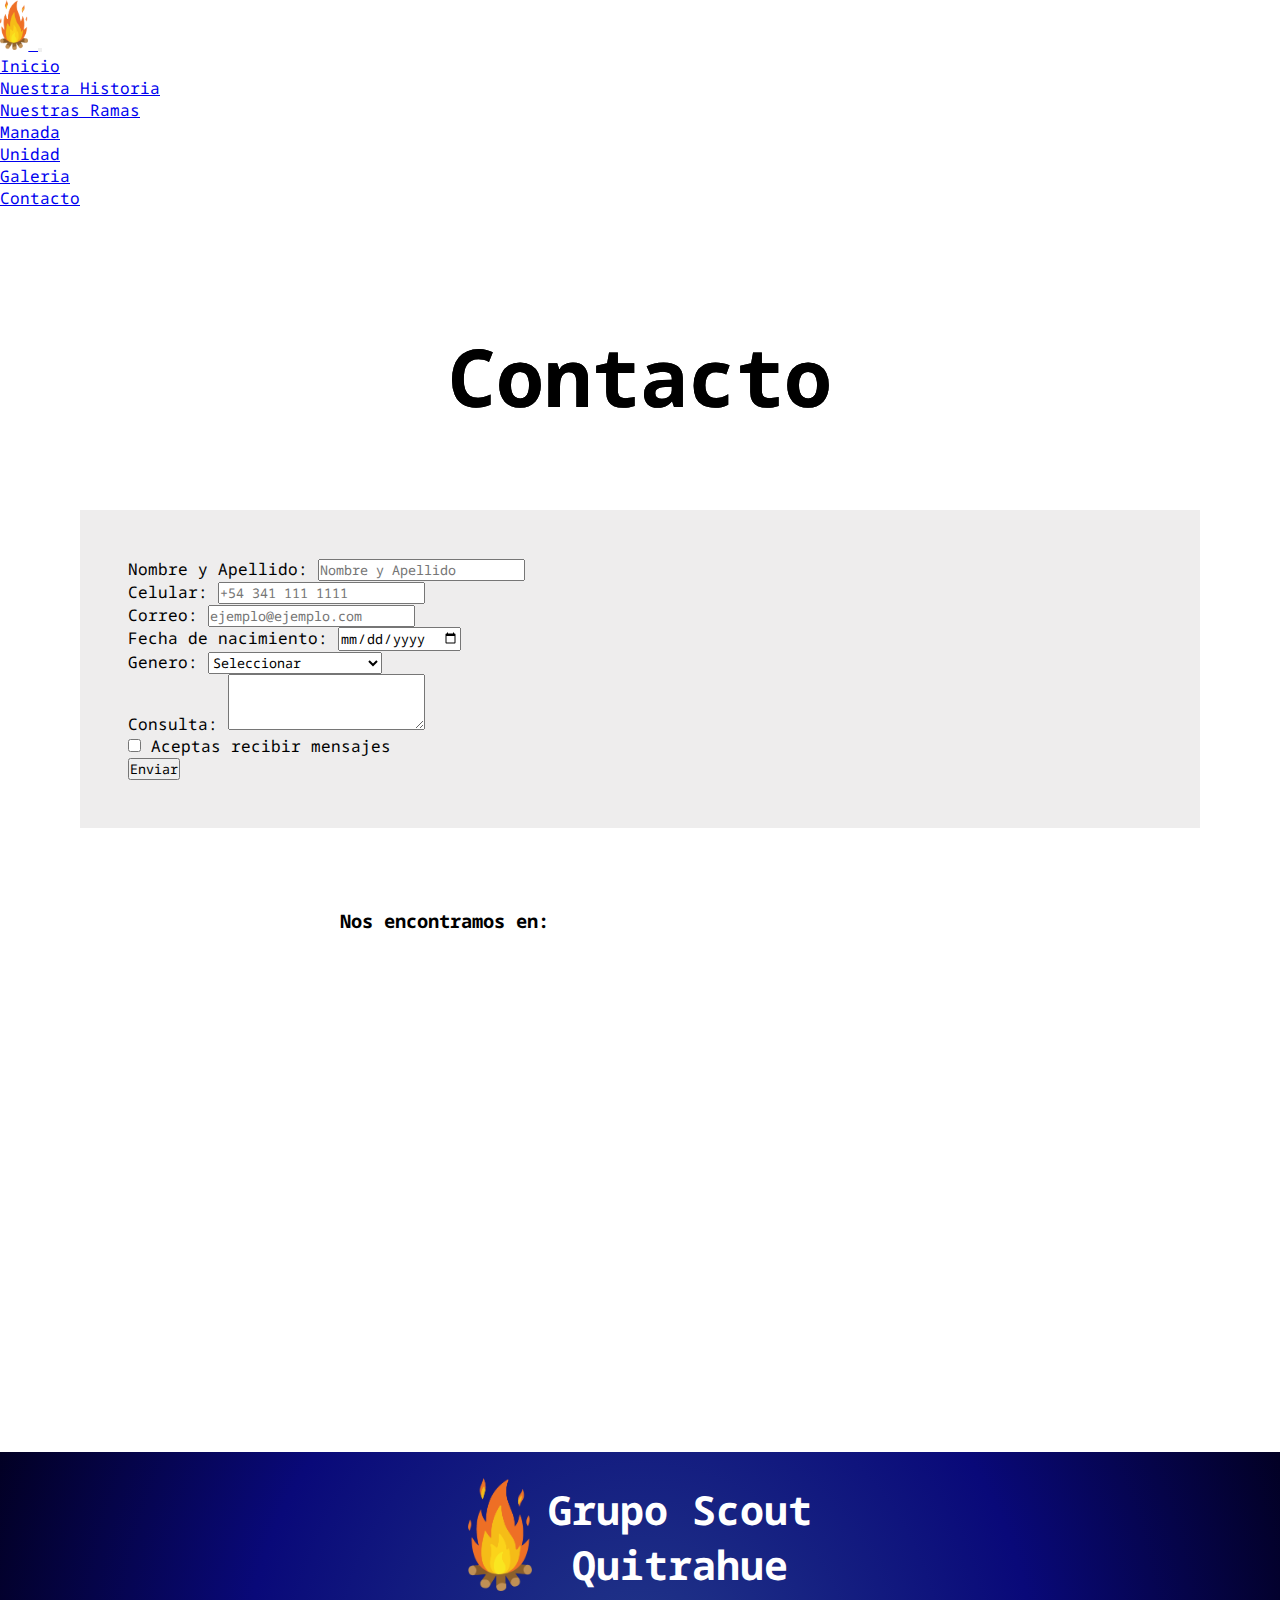
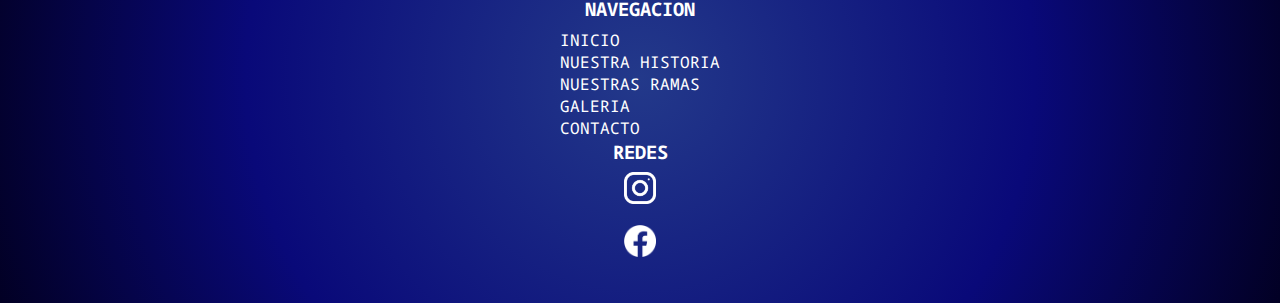
<file: contacto.html>
<!DOCTYPE html>
<html lang="en">

<head>
    <meta charset="UTF-8">
    <meta http-equiv="X-UA-Compatible" content="IE=edge">
    <meta name="viewport" content="width=device-width, initial-scale=1.0">
    <title>Grupo Scout Quitrahue - Contacto - Rosario, Argentina</title>
    <link rel="stylesheet" href="css/css.css">
    <link rel="icon" href="image/logo.svg" type="image/x-icon" />
    <link href="https://unpkg.com/aos@2.3.1/dist/aos.css" rel="stylesheet">
    <!-- Bootstrap CSS -->
    <link href="https://cdn.jsdelivr.net/npm/bootstrap@5.0.0-beta3/dist/css/bootstrap.min.css" rel="stylesheet"
        integrity="sha384-eOJMYsd53ii+scO/bJGFsiCZc+5NDVN2yr8+0RDqr0Ql0h+rP48ckxlpbzKgwra6" crossorigin="anonymous">
    <meta name="description" content="Sitio web oficial del Grupo Scout Quitrahue (Rosario). Distrito 2 Zona 19. Scouts de Argentina AC.
        Contactate para poder empezar el proximo día de actividad
        ">
    <meta name="tittle" content="Grupo Scout Quitrahue - Contacto - Rosario, Argentina">
    <meta name="author" content="Santiago Conforti">
    <meta name="ROBOTS" content="contacto, FOLLOW">
    <meta name="language" content="Spanish">
    <meta hrrp-equiv="Content-Lenguage" content="Es">
    <meta name="distribution" content="Global">
    <meta name="country" content="Argentina">
    <meta name="doc-type" content="Web Page">
    <meta name="keywords"
        content="SCOUT, SCOUTS, BOY SCOUT, aire libre, SCOUTS EN ROSARIO, scouting, scout santa fe, Quitrahue, contacto, Manada, grupo scout, donde hay scouts, manada scout, scouts">

</head>

<body>
    <header>
        <nav>
            <nav class="navbar navbar-expand-lg navbar-light bg-light  fixed-top shadow  ">
                <div class="container-fluid">
                    <a class="navbar-brand mx-2" href="index.html">
                        <img src="image/logo.svg " height="50" alt="Logo Grupo Scout Quitrahue">
                    </a>
                    <button class="navbar-toggler" type="button" data-bs-toggle="collapse"
                        data-bs-target="#navbarTogglerDemo02" aria-controls="navbarTogglerDemo02" aria-expanded="false"
                        aria-label="Toggle navigation">
                        <span class="navbar-toggler-icon"></span>
                    </button>
                    <div class="collapse navbar-collapse " id="navbarTogglerDemo02">
                        <ul class="navbar-nav ms-auto">
                            <li class="nav-item">
                                <a class="nav-link " aria-current="page" href="index.html">Inicio</a>
                            </li>
                            <li class="nav-item">
                                <a class="nav-link" href="nuestra-historia.html">Nuestra Historia</a>
                            </li>
                            <li class="nav-item dropdown">
                                <a class="nav-link dropdown-toggle" id="navbarDropdown" role="button"
                                    data-bs-toggle="dropdown" aria-expanded="false" href="nuestras-ramas.html">Nuestras
                                    Ramas</a>
                                <ul class="dropdown-menu mt-2" aria-labelledby="navbarDropdown">
                                    <li><a class="dropdown-item" href="nuestras-ramas.html#manada">Manada</a></li>
                                    <li><a class="dropdown-item" href="nuestras-ramas.html#unidad">Unidad</a></li>
                                </ul>
                            </li>
                            <li class="nav-item">
                                <a class="nav-link " href="galeria.html">Galeria</a>
                            </li>
                            <li class="nav-item">
                                <a class="nav-link active" href="contacto.html">Contacto</a></li>
                            </li>
                        </ul>
                    </div>
                </div>
            </nav>
        </nav>
    </header>
    <section>
        <h1 class="titulo--co">Contacto</h1>
    </section>
    <form class="form ">
        <div class="row">
            <div class="mb-3 col-md-6">
                <label for="exampleInputNya" class="form-label">Nombre y Apellido:</label>
                <input type="text" class="form-control" placeholder="Nombre y Apellido" id="exampleInputNya">
            </div>
            <div class="mb-3 col-md-6">
                <label for="exampleInputCelular1" class="form-label">Celular:</label>
                <input type="tel" class="form-control" placeholder="+54 341 111 1111" id="exampleInputCelular1">
            </div>
        </div>
        <div class="mb-3">
            <label for="exampleInputEmail1" class="form-label">Correo:</label>
            <input type="email" class="form-control" placeholder="ejemplo@ejemplo.com" id="exampleInputEmail1"
                aria-describedby="emailHelp">
        </div>
        <div class="row">
            <div class="mb-3 col-md-6">
                <label for="exampleInputFdn" class="form-label">Fecha de nacimiento:</label>
                <input type="date" class="form-control" id="exampleInputFdn">
            </div>
            <div class="mb-3 col-md-6">
                <label for="exampleInputGenero" class="form-label">Genero:</label>
                <select class="form-select" aria-label="Default select example">
                    <option selected>Seleccionar</option>
                    <option value="1">Hombre</option>
                    <option value="2">Mujer</option>
                    <option value="3">Prefiero no decirlo</option>
                </select>
            </div>
            <div class="mb-3">
                <label for="exampleFormControlTextarea1" class="form-label">Consulta:</label>
                <textarea class="form-control" id="exampleFormControlTextarea1" rows="3"></textarea>
            </div>
            <div class="mb-3 form-check">
                <input type="checkbox" class="form-check-input" id="exampleCheck1">
                <label class="form-check-label" for="exampleCheck1">Aceptas recibir mensajes</label>
            </div>
            <button type="submit" class="btn btn-primary">Enviar</button>
        </div>
    </form>

    <section class="mapa">
        <div>
            <h3 class="mb-3">Nos encontramos en:</h3>

            <iframe class="mapa__iframe"
                src="https://www.google.com/maps/embed?pb=!1m18!1m12!1m3!1d1534.9673707346597!2d-60.64871905052911!3d-32.95661557177665!2m3!1f0!2f0!3f0!3m2!1i1024!2i768!4f13.1!3m3!1m2!1s0x95b7ab0df3177075%3A0x7f0b203b3dc1ba25!2sParroquia%20Nuestra%20Se%C3%B1ora%20del%20Carmen!5e0!3m2!1ses-419!2sar!4v1633739096732!5m2!1ses-419!2sar"
                style="border:0;" allowfullscreen="" loading="lazy"></iframe>
        </div>
    </section>
    <!--Footer con Boots-->
    <footer class="footer">
        <div class="row">
            <div class="footer__gsq col-md-5 col-sm-5 col-xs-12">

                <a href="index.html"><img class="footer__gsq__img" src="image/logo.svg" alt="Logo Grupo Scout Quitrahue"></a>
                <h2 class="footer__gsq__nombre">Grupo Scout <br> Quitrahue</h2>

            </div>
            <div class="footer__nav col-md-4 col-sm-4 col-xs-12">
                <h3 class="footer__titulo">Navegacion</h3>
                <ul class="footer__nav__ul">
                    <li><a href="index.html"> Inicio</a></li>
                    <li><a href="nuestra-historia.html">Nuestra Historia</a></li>
                    <li><a href="nuestras-ramas.html">Nuestras Ramas</a> </li>
                    <li><a href="galeria.html">Galeria </a></li>
                    <li><a href="contacto.html">Contacto</a></li>
                </ul>
            </div>
            <div class="footer__redes col-md-3 col-sm-3 col-xs-12">
                <h3 class="footer__titulo">Redes</h3>
                <a href="https://www.instagram.com/"><img class="footer__redes__logos" src="image/icon-IG.png"
                        alt="icono de instagram"></a>
                <a href="https://es-la.facebook.com/"><img class="footer__redes__logos" src="image/icono-fb.png"
                        alt="icono de facebook"></a>
            </div>
        </div>

    </footer>
    <!--Script-->
    <script src="https://unpkg.com/aos@2.3.1/dist/aos.js"></script>
    <script>
        AOS.init();
    </script>
    <!-- Bootstrap Bundle with Popper -->
    <script src="https://cdn.jsdelivr.net/npm/bootstrap@5.0.0-beta3/dist/js/bootstrap.bundle.min.js"
        integrity="sha384-JEW9xMcG8R+pH31jmWH6WWP0WintQrMb4s7ZOdauHnUtxwoG2vI5DkLtS3qm9Ekf" crossorigin="anonymous">
    </script>
</body>


</html>
</file>
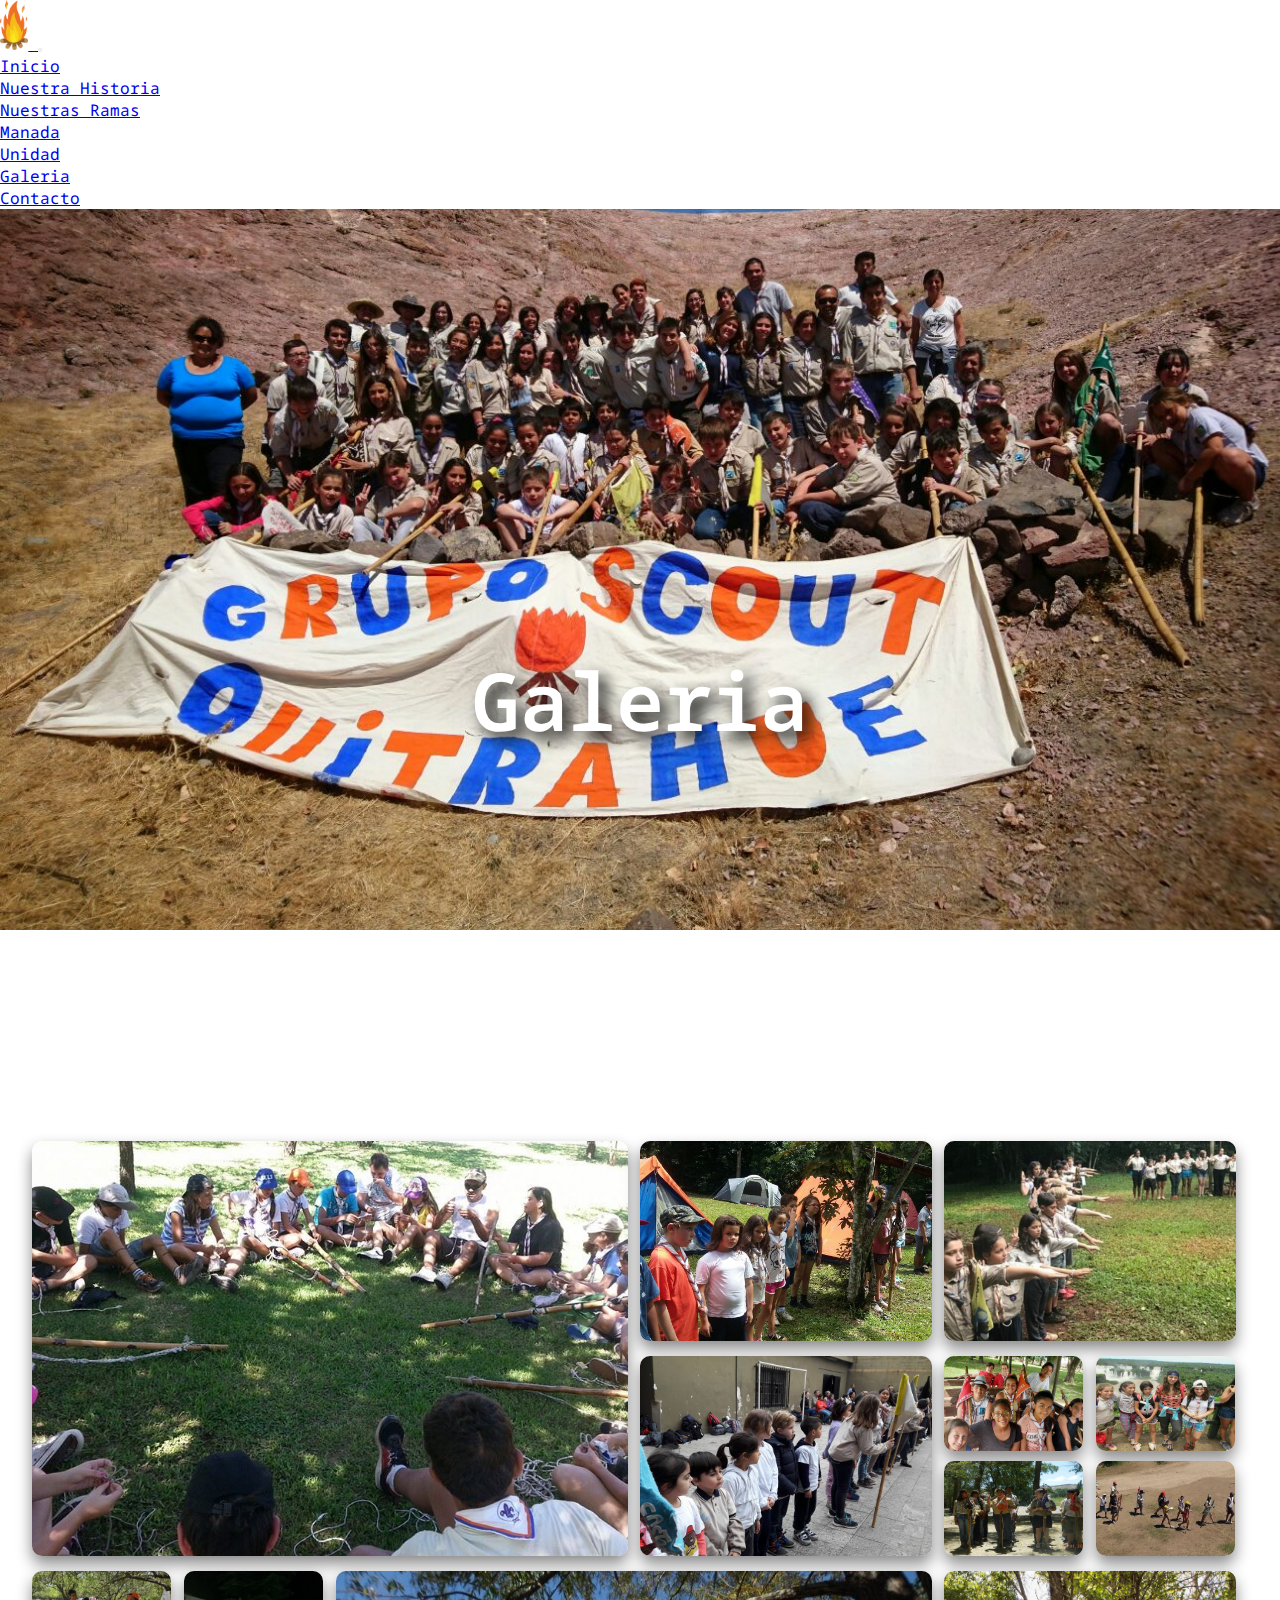
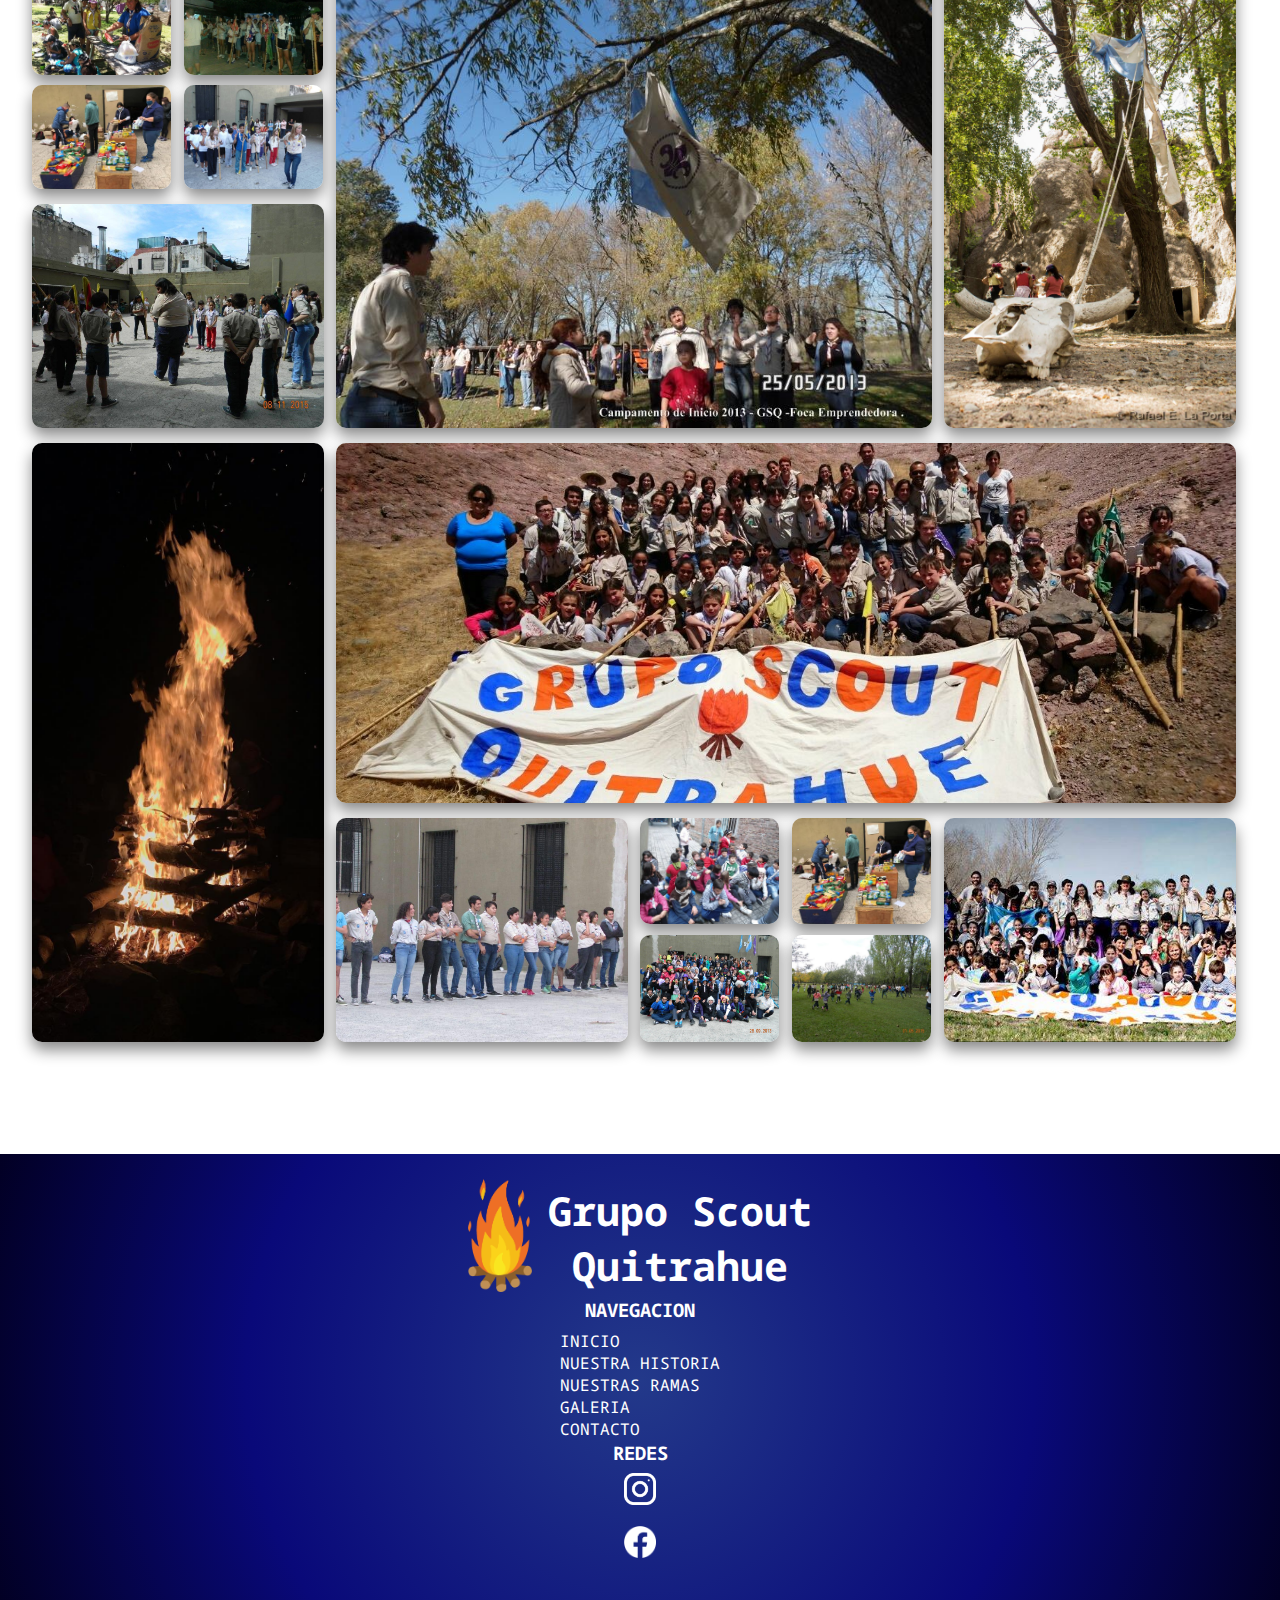
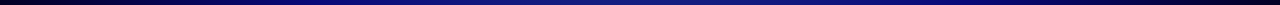
<file: galeria.html>
<!DOCTYPE html>
<html lang="en">

<head>
    <meta charset="UTF-8">
    <meta http-equiv="X-UA-Compatible" content="IE=edge">
    <meta name="viewport" content="width=device-width, initial-scale=1.0">
    <title>Grupo Scout Quitrahue - Galeria - Rosario, Argentina</title>
    <link rel="stylesheet" href="css/css.css">
    <meta name="tittle" content="Grupo Scout Quitrahue - Nuestra Historia - Rosario, Argentina">
    <meta name="author" content="Santiago Conforti">
    <meta name="ROBOTS" content="galeria, FOLLOW">
    <meta name="language" content="Spanish">
    <meta hrrp-equiv="Content-Lenguage" content="Es">
    <meta name="distribution" content="Global">
    <meta name="country" content="Argentina">
    <meta name="doc-type" content="Web Page">
    <link rel="icon" href="image/logo.svg" type="image/x-icon" />
    <link href="https://unpkg.com/aos@2.3.1/dist/aos.css" rel="stylesheet">
    <!-- Bootstrap CSS -->
    <link href="https://cdn.jsdelivr.net/npm/bootstrap@5.0.0-beta3/dist/css/bootstrap.min.css" rel="stylesheet"
        integrity="sha384-eOJMYsd53ii+scO/bJGFsiCZc+5NDVN2yr8+0RDqr0Ql0h+rP48ckxlpbzKgwra6" crossorigin="anonymous">
    <meta name="description" content="Sitio web oficial del Grupo Scout Quitrahue (Rosario). Distrito 2 Zona 19. Scouts de Argentina AC. Galeria de Fotos
        ">
    <meta name="keywords"
        content="SCOUT, SCOUTS, BOY SCOUT, aire libre, Fotos, campamentos, SCOUTS EN ROSARIO, scouting, scout santa fe, Quitrahue, Impessa, promesa, lobatos, Baden Powell, Manada, grupo scout, manada scout, scouts, lobeznas, ley de la manada">

</head>

<body>
    <header>
        <nav>
            <nav class="navbar navbar-expand-lg navbar-light bg-light  fixed-top shadow  ">
                <div class="container-fluid">
                    <a class="navbar-brand mx-2" href="index.html">
                        <img src="image/logo.svg " height="50" alt="Logo Grupo Scout Quitrahue">
                    </a>
                    <button class="navbar-toggler" type="button" data-bs-toggle="collapse"
                        data-bs-target="#navbarTogglerDemo02" aria-controls="navbarTogglerDemo02" aria-expanded="false"
                        aria-label="Toggle navigation">
                        <span class="navbar-toggler-icon"></span>
                    </button>
                    <div class="collapse navbar-collapse " id="navbarTogglerDemo02">
                        <ul class="navbar-nav ms-auto">
                            <li class="nav-item">
                                <a class="nav-link " aria-current="page" href="index.html">Inicio</a>
                            </li>
                            <li class="nav-item">
                                <a class="nav-link" href="nuestra-historia.html">Nuestra Historia</a>
                            </li>
                            <li class="nav-item dropdown">
                                <a class="nav-link dropdown-toggle" id="navbarDropdown" role="button"
                                    data-bs-toggle="dropdown" aria-expanded="false" href="nuestras-ramas.html">Nuestras
                                    Ramas</a>
                                <ul class="dropdown-menu mt-2" aria-labelledby="navbarDropdown">
                                    <li><a class="dropdown-item" href="nuestras-ramas.html#manada">Manada</a></li>
                                    <li><a class="dropdown-item" href="nuestras-ramas.html#unidad">Unidad</a></li>
                                </ul>
                            </li>
                            <li class="nav-item">
                                <a class="nav-link active" href="galeria.html">Galeria</a>
                            </li>
                            <li class="nav-item">
                                <a class="nav-link " href="contacto.html">Contacto</a></li>
                            </li>
                        </ul>
                    </div>
                </div>
            </nav>
        </nav>
    </header>
    <section class="titulo titulo--ga">
        <h1 class="titulo__text" data-aos="fade-up" data-aos-duration="2000">galeria</h1>

    </section>
    <section class="section__ga">
        <!-- Galeria de imagenes de diferentes tamaños estilo al wireframes-->

        <div class="container__ga">
            <div class="img--1"> <img src="image/nr-u-5.jpg" alt="Fotos Unidad realizando nudos"> </div>
            <div class="img--2"><img src="image/nr-m-3.jpg" alt="Fotos manada 3"> </div>
            <div class="img--3"> <img src="image/nr-m-2.jpg" alt="Fotos manada 2"> </div>
            <div class="img--4"> <img src="image/nr-m-1.jpg" alt="Fotos manada 1"> </div>
            <div class="img--5">
                <div class="img--5--1"><img src="image/nr-u-1.jpg" alt="Fotos Unidad 1"></div>
                <div class="img--5--2"><img src="image/nr-u-4.jpg" alt="Fotos Unidad 2"></div>
                <div class="img--5--3"><img src="image/nr-u-3.jpg" alt="Fotos Unidad 3"></div>
                <div class="img--5--4"><img src="image/nr-u-6.jpg" alt="Fotos Unidad 6"></div>
            </div>
            <div class="img--6">
                <div class="img--6--1"><img src="image/g-4.jpg" alt="Fotos Campamento San Luis"></div>
                <div class="img--6--2"><img src="image/g-5.jpg" alt="Fotos Campamento San Luis"></div>
                <div class="img--6--3"><img src="image/g-6.jpg" alt="Fotos Servicio"></div>
                <div class="img--6--4"><img src="image/g-12.jpg" alt="Fotos manada 2013"></div>
            </div>
            <div class="img--7"><img src="image/nh-2.jpg" alt="Primer campamento 2013"></div>
            <div class="img--8"><img src="image/g-13.jpg" alt="Fotos Campamento de verano Neuquen"></div>
            <div class="img--9"><img src="image/nh-4.jpg" alt="Promesas lobatos"></div>
            <div class="img--10"> <img src="image/g-2.jpg" alt="Fogon"></div>

            <div class="img--11"><img src="image/g-3.jpg" alt="Foto grupal campamento 2018"></div>
            <div class="img--12"><img src="image/g-7.jpg" alt="Foto rovers 2019"></div>
            <div class="img--13">
                <div class="img--6--1"><img src="image/g-10.jpg" alt="Foto manada 2013"></div>
                <div class="img--6--2"><img src="image/g-6.jpg" alt="Fotos Servicio"></div>
                <div class="img--6--3"><img src="image/g-14.jpg" alt="Foto grupal 2013"></div>
                <div class="img--6--4"><img src="image/g-9.jpg" alt="Fotos Unidad 4"></div>
            </div>
            <div class="img--14"><img src="image/g-8.jpg" alt="Foto grupal 2015"></div>
        </div>
    </section>
    <!--Footer con Boots-->
    <footer class="footer">
        <div class="row">
            <div class="footer__gsq col-md-5 col-sm-5 col-xs-12">

                <a href="index.html"><img class="footer__gsq__img" src="image/logo.svg" alt="Logo Grupo Scout Quitrahue"></a>
                <h2 class="footer__gsq__nombre">Grupo Scout <br> Quitrahue</h2>

            </div>
            <div class="footer__nav col-md-4 col-sm-4 col-xs-12">
                <h3 class="footer__titulo">Navegacion</h3>
                <ul class="footer__nav__ul">
                    <li><a href="index.html"> Inicio</a></li>
                    <li><a href="nuestra-historia.html">Nuestra Historia</a></li>
                    <li><a href="nuestras-ramas.html">Nuestras Ramas</a> </li>
                    <li><a href="galeria.html">Galeria </a></li>
                    <li><a href="contacto.html">Contacto</a></li>
                </ul>
            </div>
            <div class="footer__redes col-md-3 col-sm-3 col-xs-12">
                <h3 class="footer__titulo">Redes</h3>
                <a href="https://www.instagram.com/"><img class="footer__redes__logos" src="image/icon-IG.png"
                        alt="icono de instagram"></a>
                <a href="https://es-la.facebook.com/"><img class="footer__redes__logos" src="image/icono-fb.png"
                        alt="icono de facebook"></a>
            </div>
        </div>

    </footer>
    <!--Script-->
    <script src="https://unpkg.com/aos@2.3.1/dist/aos.js"></script>
    <script>
        AOS.init();
    </script>
    <!-- Bootstrap Bundle with Popper -->
    <script src="https://cdn.jsdelivr.net/npm/bootstrap@5.0.0-beta3/dist/js/bootstrap.bundle.min.js"
        integrity="sha384-JEW9xMcG8R+pH31jmWH6WWP0WintQrMb4s7ZOdauHnUtxwoG2vI5DkLtS3qm9Ekf" crossorigin="anonymous">
    </script>
</body>

</html>
</file>
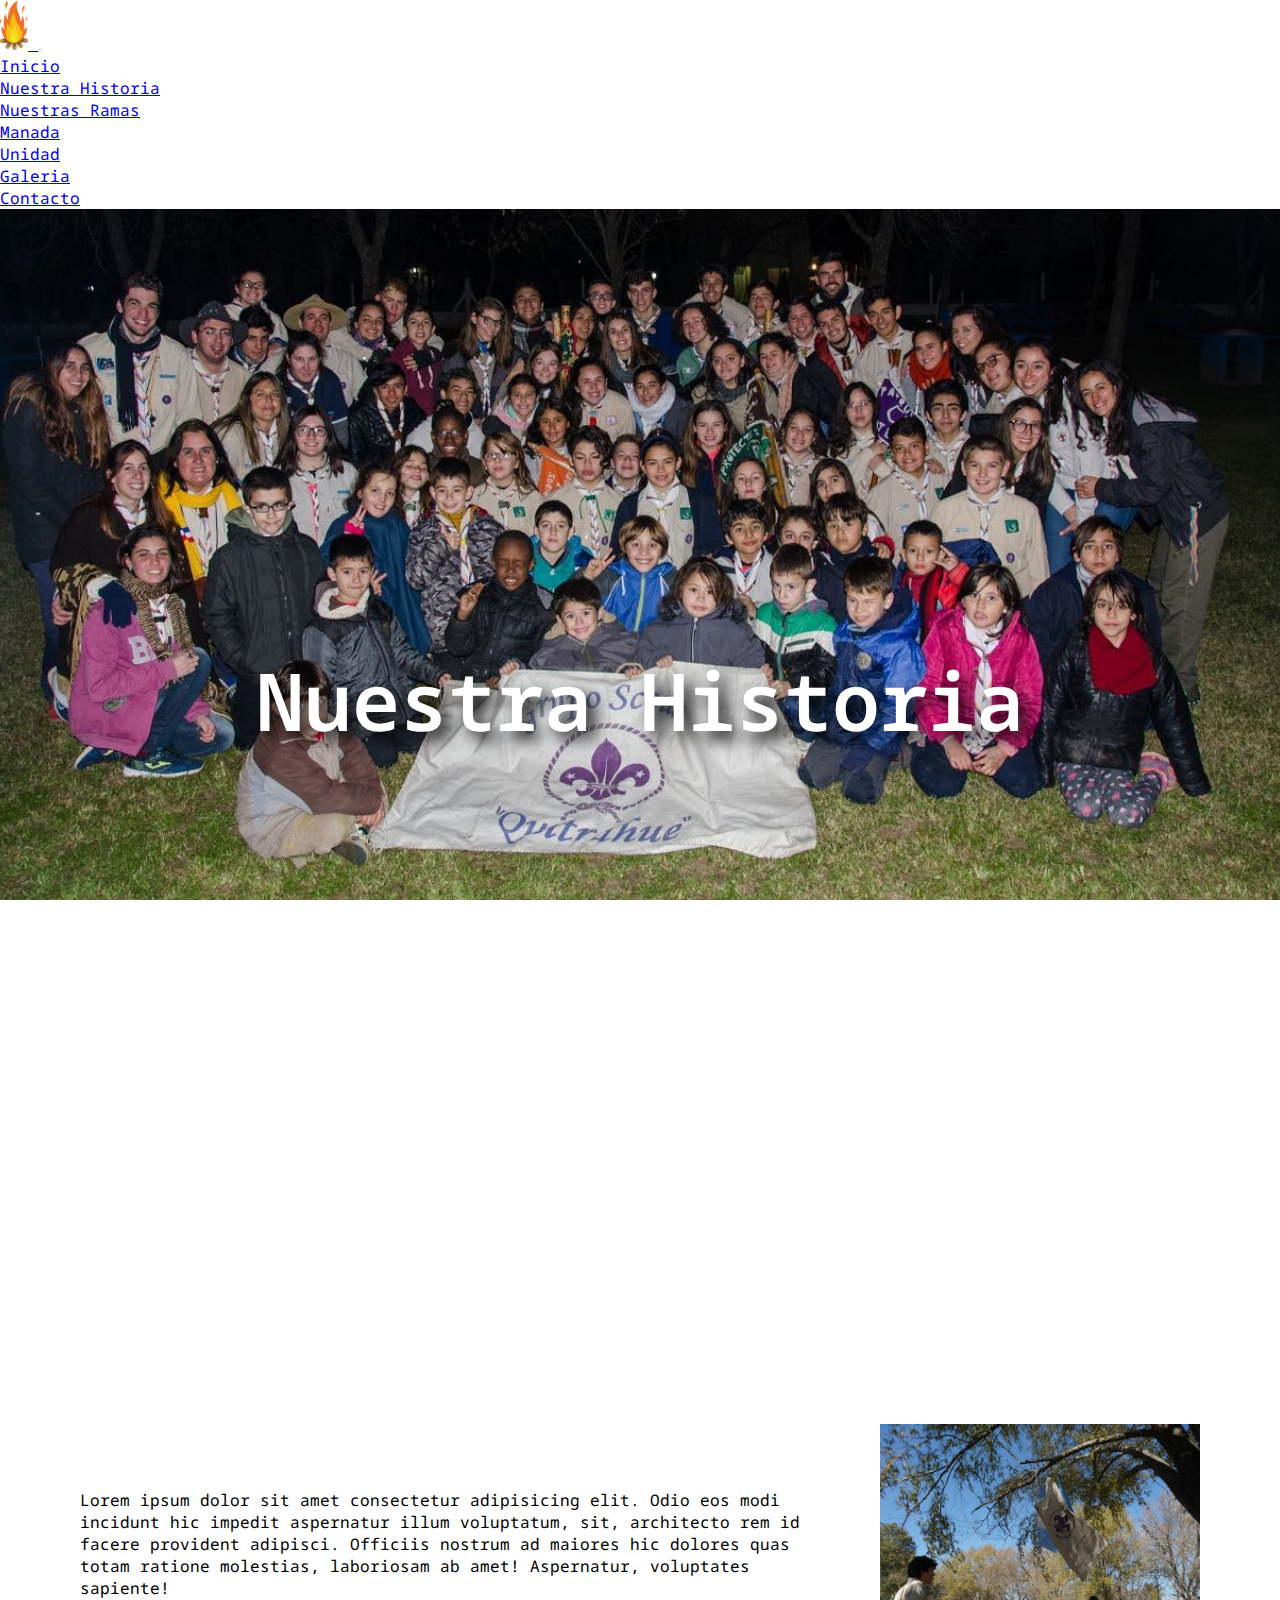
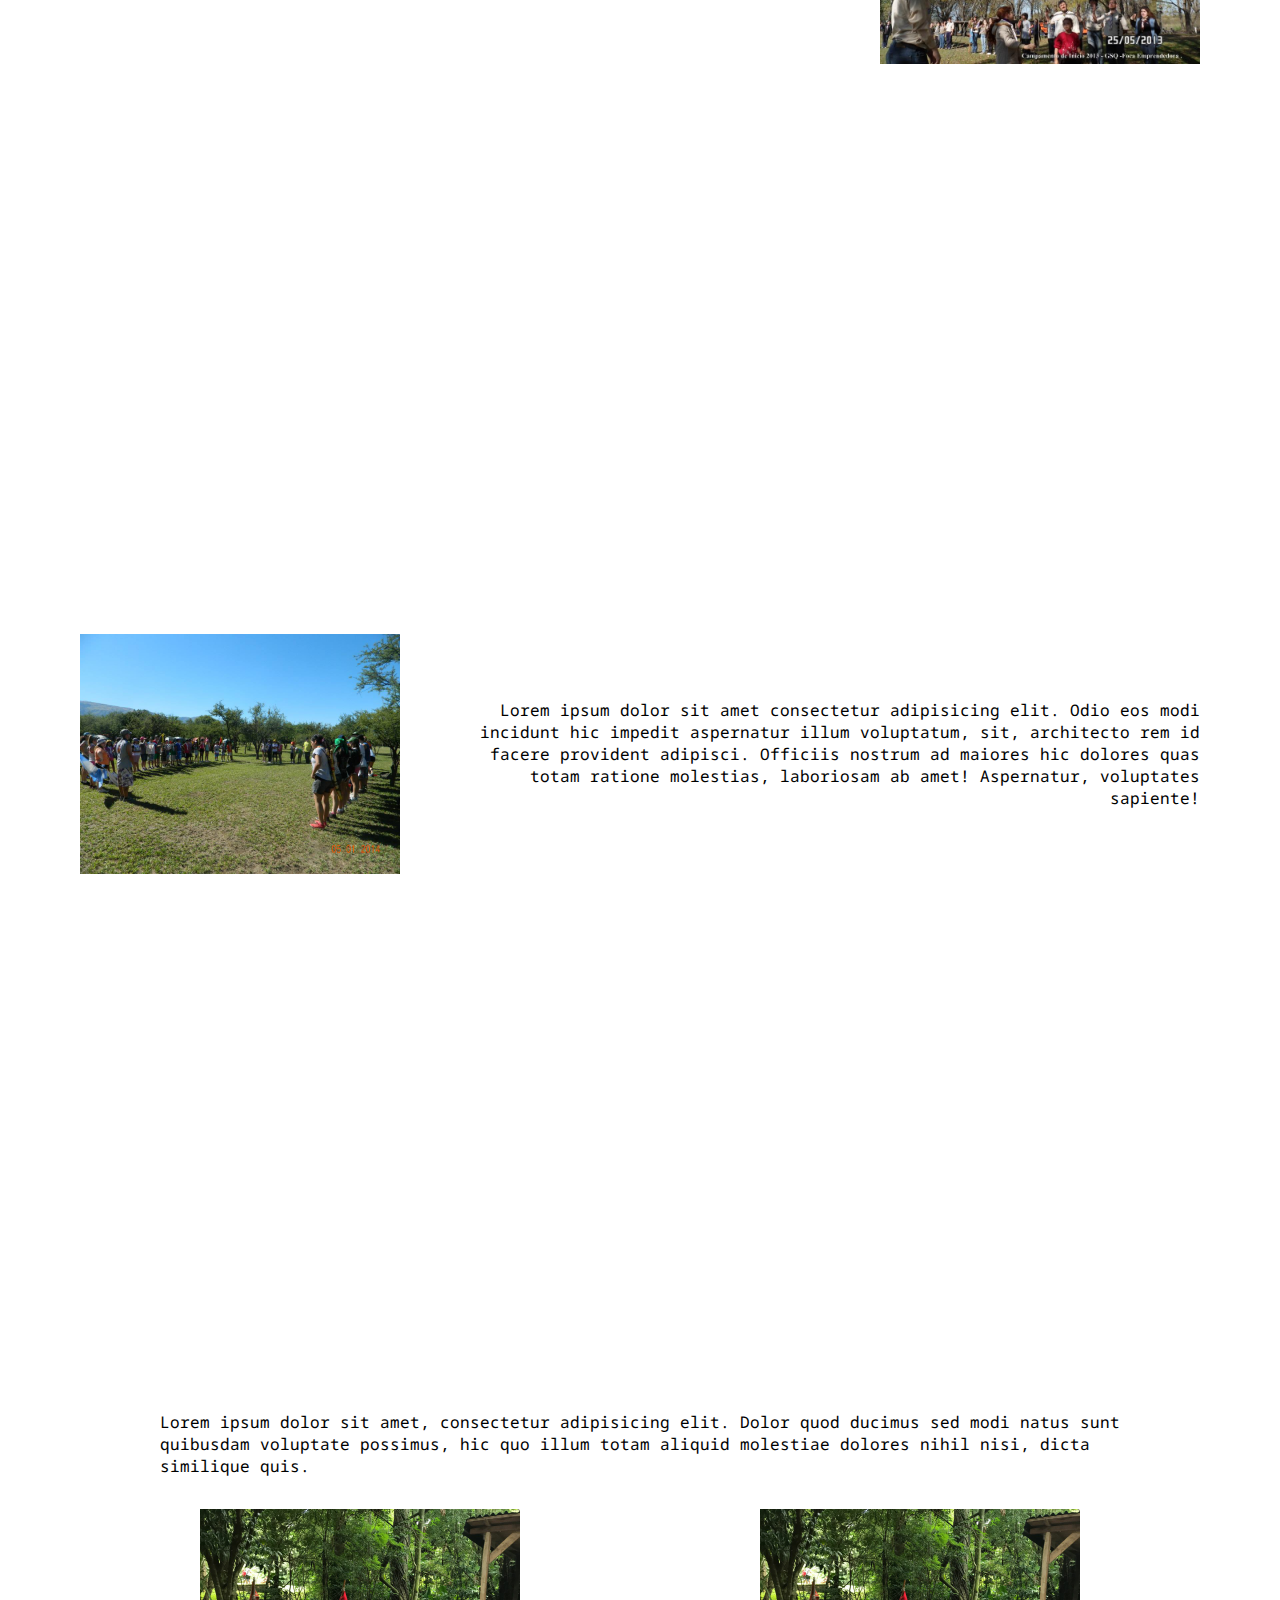
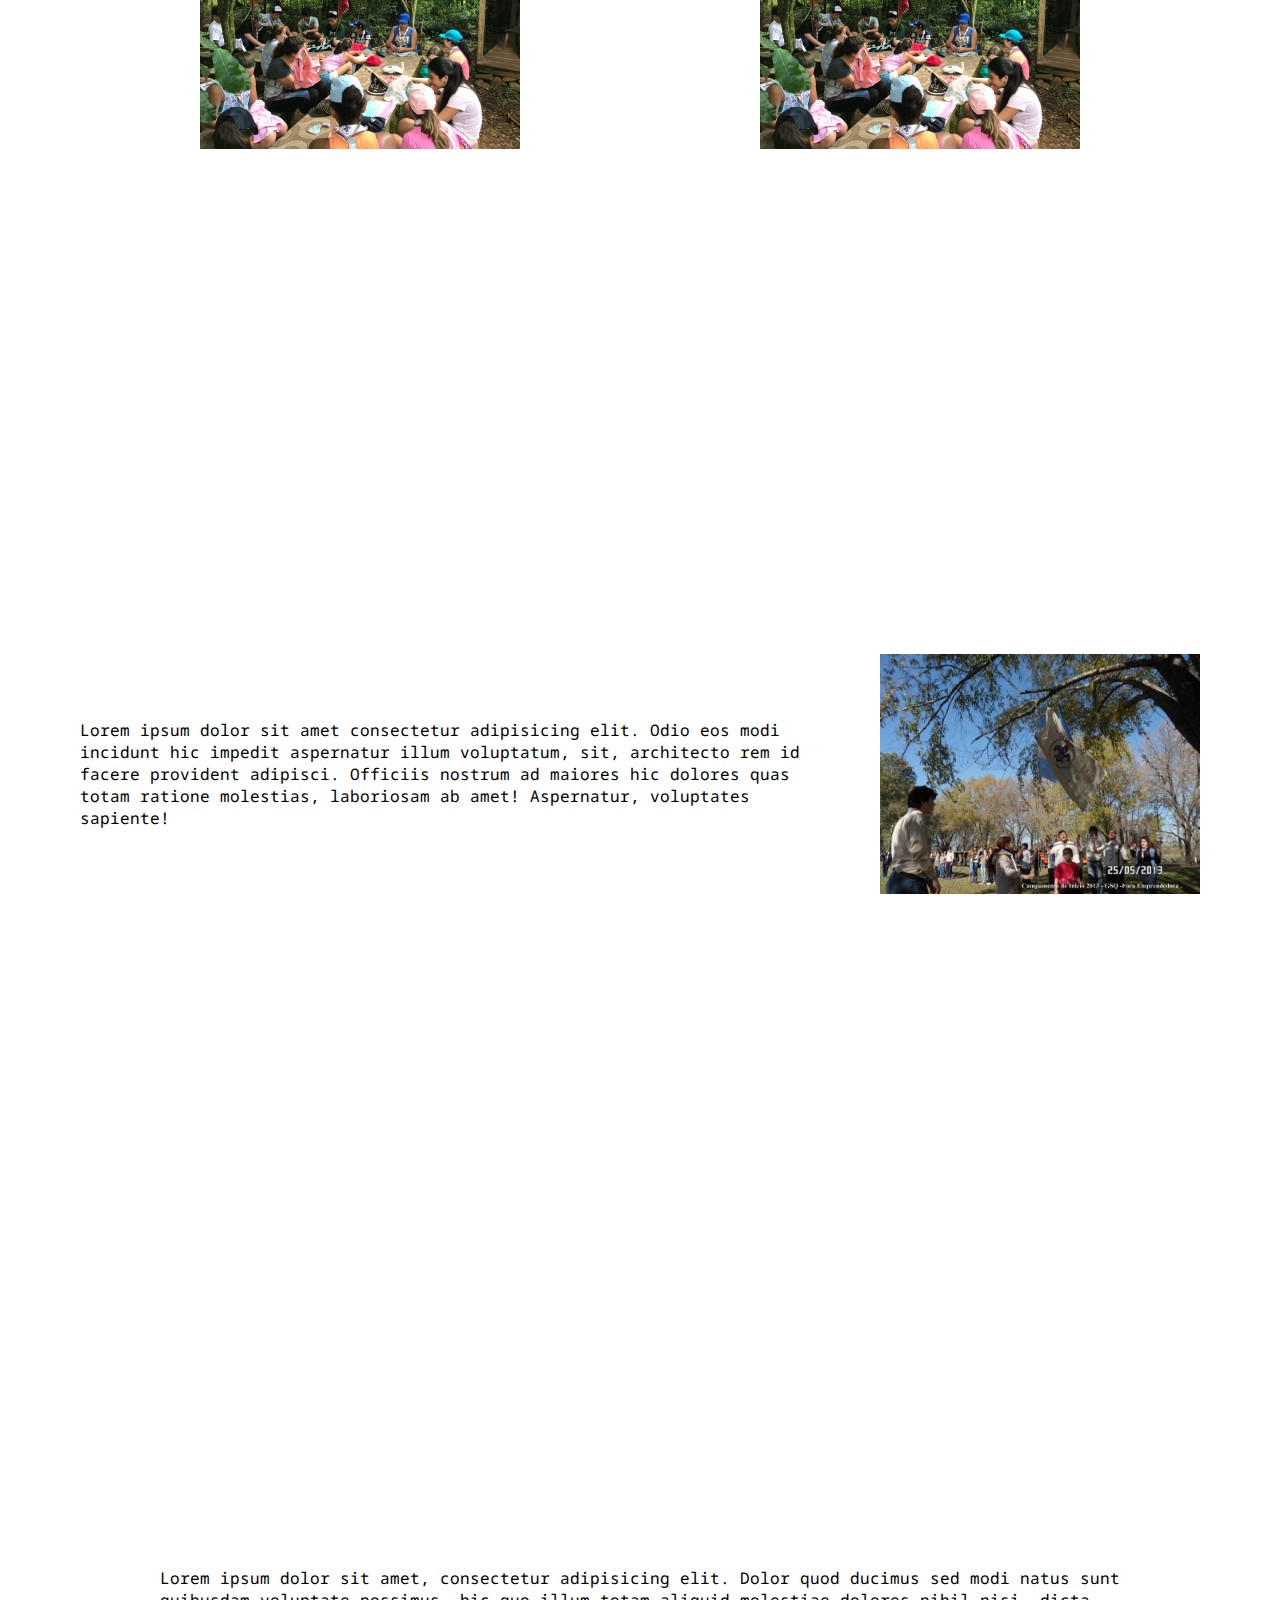
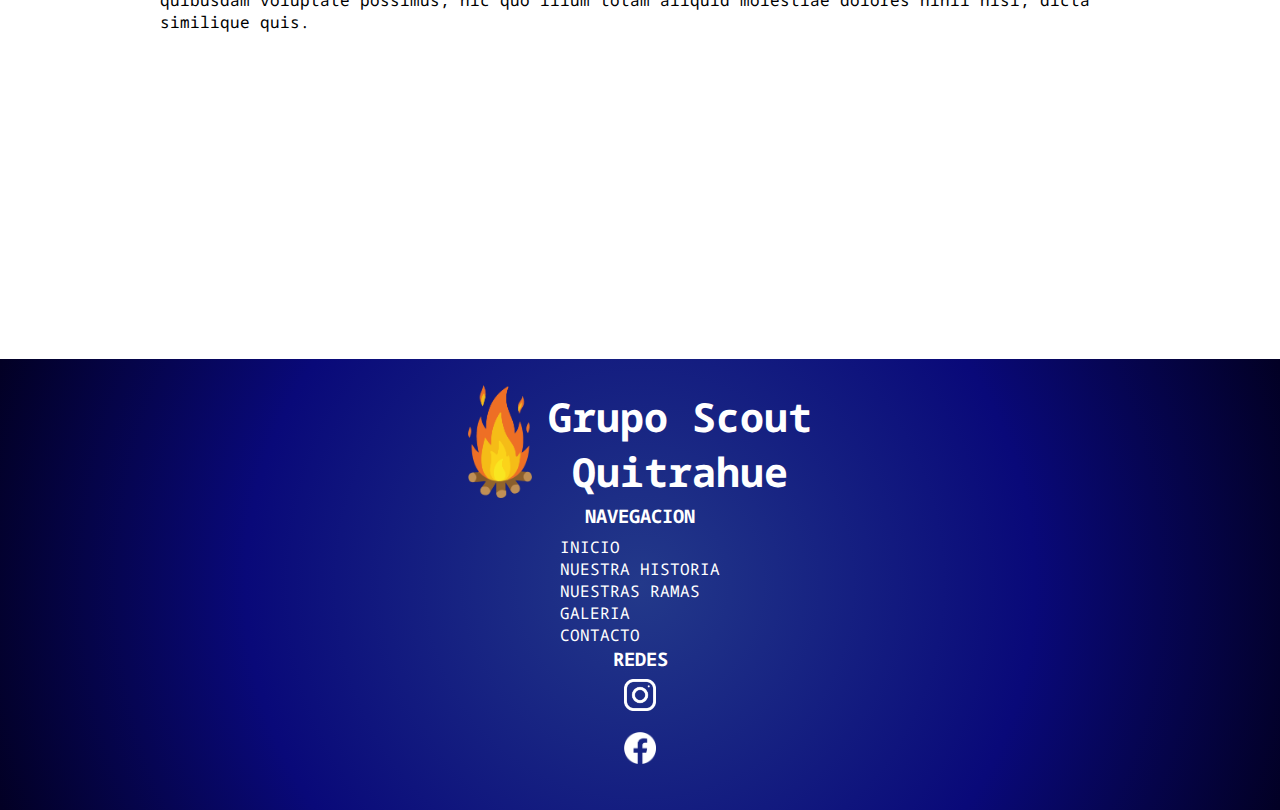
<file: nuestra-historia.html>
<!DOCTYPE html>
<html lang="en">

<head>
    <meta charset="UTF-8">
    <meta http-equiv="X-UA-Compatible" content="IE=edge">
    <meta name="viewport" content="width=device-width, initial-scale=1.0">
    <title>Grupo Scout Quitrahue - Nuestra Historia - Rosario, Argentina</title>
    <link rel="stylesheet" href="css/css.css">
    <link rel="icon" href="image/logo.svg" type="image/x-icon" />
    <link href="https://unpkg.com/aos@2.3.1/dist/aos.css" rel="stylesheet">
    <!-- Bootstrap CSS -->
    <link href="https://cdn.jsdelivr.net/npm/bootstrap@5.0.0-beta3/dist/css/bootstrap.min.css" rel="stylesheet"
        integrity="sha384-eOJMYsd53ii+scO/bJGFsiCZc+5NDVN2yr8+0RDqr0Ql0h+rP48ckxlpbzKgwra6" crossorigin="anonymous">
    <meta name="description" content="Sitio web oficial del Grupo Scout Quitrahue (Rosario). Distrito 2 Zona 19. Scouts de Argentina AC.
        ">
    <meta name="tittle" content="Grupo Scout Quitrahue - Nuestra Historia - Rosario, Argentina">
    <meta name="author" content="Santiago Conforti">
    <meta name="ROBOTS" content="nuestra-historia, FOLLOW">
    <meta name="language" content="Spanish">
    <meta hrrp-equiv="Content-Lenguage" content="Es">
    <meta name="distribution" content="Global">
    <meta name="country" content="Argentina">
    <meta name="doc-type" content="Web Page">
    <meta name="keywords"
        content="SCOUT, SCOUTS, BOY SCOUT, aire libre, SCOUTS EN ROSARIO, scouting, scout santa fe, Quitrahue, Impessa, promesa, lobatos, Baden Powell, Manada, grupo scout, manada scout, scouts, lobeznas,ley de la manada">

</head>

<body>
    <header>
        <nav>
            <nav class="navbar navbar-expand-lg navbar-light bg-light  fixed-top shadow  ">
                <div class="container-fluid">
                    <a class="navbar-brand mx-2" href="index.html">
                        <img src="image/logo.svg " height="50" alt="Logo Grupo Scout Quitrahue">
                    </a>
                    <button class="navbar-toggler" type="button" data-bs-toggle="collapse"
                        data-bs-target="#navbarTogglerDemo02" aria-controls="navbarTogglerDemo02" aria-expanded="false"
                        aria-label="Toggle navigation">
                        <span class="navbar-toggler-icon"></span>
                    </button>
                    <div class="collapse navbar-collapse " id="navbarTogglerDemo02">
                        <ul class="navbar-nav ms-auto">
                            <li class="nav-item">
                                <a class="nav-link " aria-current="page" href="index.html">Inicio</a>
                            </li>
                            <li class="nav-item">
                                <a class="nav-link active" href="nuestra-historia.html">Nuestra Historia</a>
                            </li>
                            <li class="nav-item dropdown">
                                <a class="nav-link dropdown-toggle" id="navbarDropdown" role="button"
                                    data-bs-toggle="dropdown" aria-expanded="false" href="nuestras-ramas.html">Nuestras
                                    Ramas</a>
                                <ul class="dropdown-menu mt-2" aria-labelledby="navbarDropdown">
                                    <li><a class="dropdown-item" href="nuestras-ramas.html#manada">Manada</a></li>
                                    <li><a class="dropdown-item" href="nuestras-ramas.html#unidad">Unidad</a></li>
                                </ul>
                            </li>
                            <li class="nav-item">
                                <a class="nav-link" href="galeria.html">Galeria</a>
                            </li>
                            <li class="nav-item">
                                <a class="nav-link" href="contacto.html">Contacto</a></li>
                            </li>
                        </ul>
                    </div>
                </div>
            </nav>
        </nav>
    </header>
    <section class="titulo titulo--nh">
        <h1 class="titulo__text" data-aos="fade-up" data-aos-duration="2000">nuestra historia</h1>

    </section>
    <section>
        <article class="article__nh">
            <h2 class="article__nh__title" data-aos="flip-right" data-aos-duration="1500">A subtitle</h2>
            <div class="article__nh__text">

                <p>Lorem ipsum dolor sit amet consectetur adipisicing elit. Odio eos modi incidunt hic impedit
                    aspernatur illum voluptatum, sit, architecto rem id facere provident adipisci. Officiis nostrum
                    ad
                    maiores hic dolores quas totam ratione molestias, laboriosam ab amet! Aspernatur, voluptates
                    sapiente! </p>

                <img src="image/nh-2.jpg" alt="Primer campamento 2013">
            </div>
        </article>
        <article class="article__nh ">
            <h2 class="article__nh__title article__nh__title--right" data-aos="flip-left" data-aos-duration="1500">A
                subtitle</h2>
            <div class="article__nh__text article__nh__text--right">
                <img src="image/nh-3.jpg" alt="Segundo campamento 2014">
                <p>Lorem ipsum dolor sit amet consectetur adipisicing elit. Odio eos modi incidunt hic impedit
                    aspernatur illum voluptatum, sit, architecto rem id facere provident adipisci. Officiis nostrum
                    ad
                    maiores hic dolores quas totam ratione molestias, laboriosam ab amet! Aspernatur, voluptates
                    sapiente! </p>
            </div>
        </article>



        <article class="article__nh article__nh--md--2">
            <h2 class="article__nh__title article__nh__title--center" data-aos="flip-up" data-aos-duration="1500">A
                subtitle </h2>
            <div class="article__nh__text article__nh__text--center">
                <p>Lorem ipsum dolor sit amet, consectetur adipisicing elit. Dolor quod ducimus sed modi natus sunt
                    quibusdam
                    voluptate possimus, hic quo illum totam aliquid molestiae dolores nihil nisi, dicta similique quis.
                </p>
            </div>
            <div class="article__nh__img">
                <img src="image/nh-6.jpg" alt="campamento inverno 2018"> <img src="image/nh-6.jpg"
                    alt="campamento inverno 2018">
            </div>
        </article>
        <article class="article__nh">
            <h2 class="article__nh__title" data-aos="flip-right" data-aos-duration="1500">A subtitle</h2>
            <div class="article__nh__text">

                <p>Lorem ipsum dolor sit amet consectetur adipisicing elit. Odio eos modi incidunt hic impedit
                    aspernatur illum voluptatum, sit, architecto rem id facere provident adipisci. Officiis nostrum
                    ad
                    maiores hic dolores quas totam ratione molestias, laboriosam ab amet! Aspernatur, voluptates
                    sapiente! </p>

                <img src="image/nh-2.jpg" alt="Primer campamento 2013">
            </div>
        </article>
        <article class="article__nh article__nh--md">
            <h2 class="article__nh__title article__nh__title--center" data-aos="flip-up" data-aos-duration="1500">A
                subtitle </h2>
            <div class="article__nh__text article__nh__text--center">
                <p>Lorem ipsum dolor sit amet, consectetur adipisicing elit. Dolor quod ducimus sed modi natus sunt
                    quibusdam
                    voluptate possimus, hic quo illum totam aliquid molestiae dolores nihil nisi, dicta similique quis.
                </p>
            </div>

        </article>
    </section>
    <!--Footer con Boots-->
    <footer class="footer">
        <div class="row">
            <div class="footer__gsq col-md-5 col-sm-5 col-xs-12">

                <a href="index.html"><img class="footer__gsq__img" src="image/logo.svg" alt="Logo Grupo Scout Quitrahue"></a>
                <h2 class="footer__gsq__nombre">Grupo Scout <br> Quitrahue</h2>

            </div>
            <div class="footer__nav col-md-4 col-sm-4 col-xs-12">
                <h3 class="footer__titulo">Navegacion</h3>
                <ul class="footer__nav__ul">
                    <li><a href="index.html"> Inicio</a></li>
                    <li><a href="nuestra-historia.html">Nuestra Historia</a></li>
                    <li><a href="nuestras-ramas.html">Nuestras Ramas</a> </li>
                    <li><a href="galeria.html">Galeria </a></li>
                    <li><a href="contacto.html">Contacto</a></li>
                </ul>
            </div>
            <div class="footer__redes col-md-3 col-sm-3 col-xs-12">
                <h3 class="footer__titulo">Redes</h3>
                <a href="https://www.instagram.com/"><img class="footer__redes__logos" src="image/icon-IG.png"
                        alt="icono de instagram"></a>
                <a href="https://es-la.facebook.com/"><img class="footer__redes__logos" src="image/icono-fb.png"
                        alt="icono de facebook"></a>
            </div>
        </div>

    </footer>
    <!--Script-->
    <script src="https://unpkg.com/aos@2.3.1/dist/aos.js"></script>
    <script>
        AOS.init();
    </script>
    <!-- Bootstrap Bundle with Popper -->
    <script src="https://cdn.jsdelivr.net/npm/bootstrap@5.0.0-beta3/dist/js/bootstrap.bundle.min.js"
        integrity="sha384-JEW9xMcG8R+pH31jmWH6WWP0WintQrMb4s7ZOdauHnUtxwoG2vI5DkLtS3qm9Ekf" crossorigin="anonymous">
    </script>
</body>

</html>
</file>
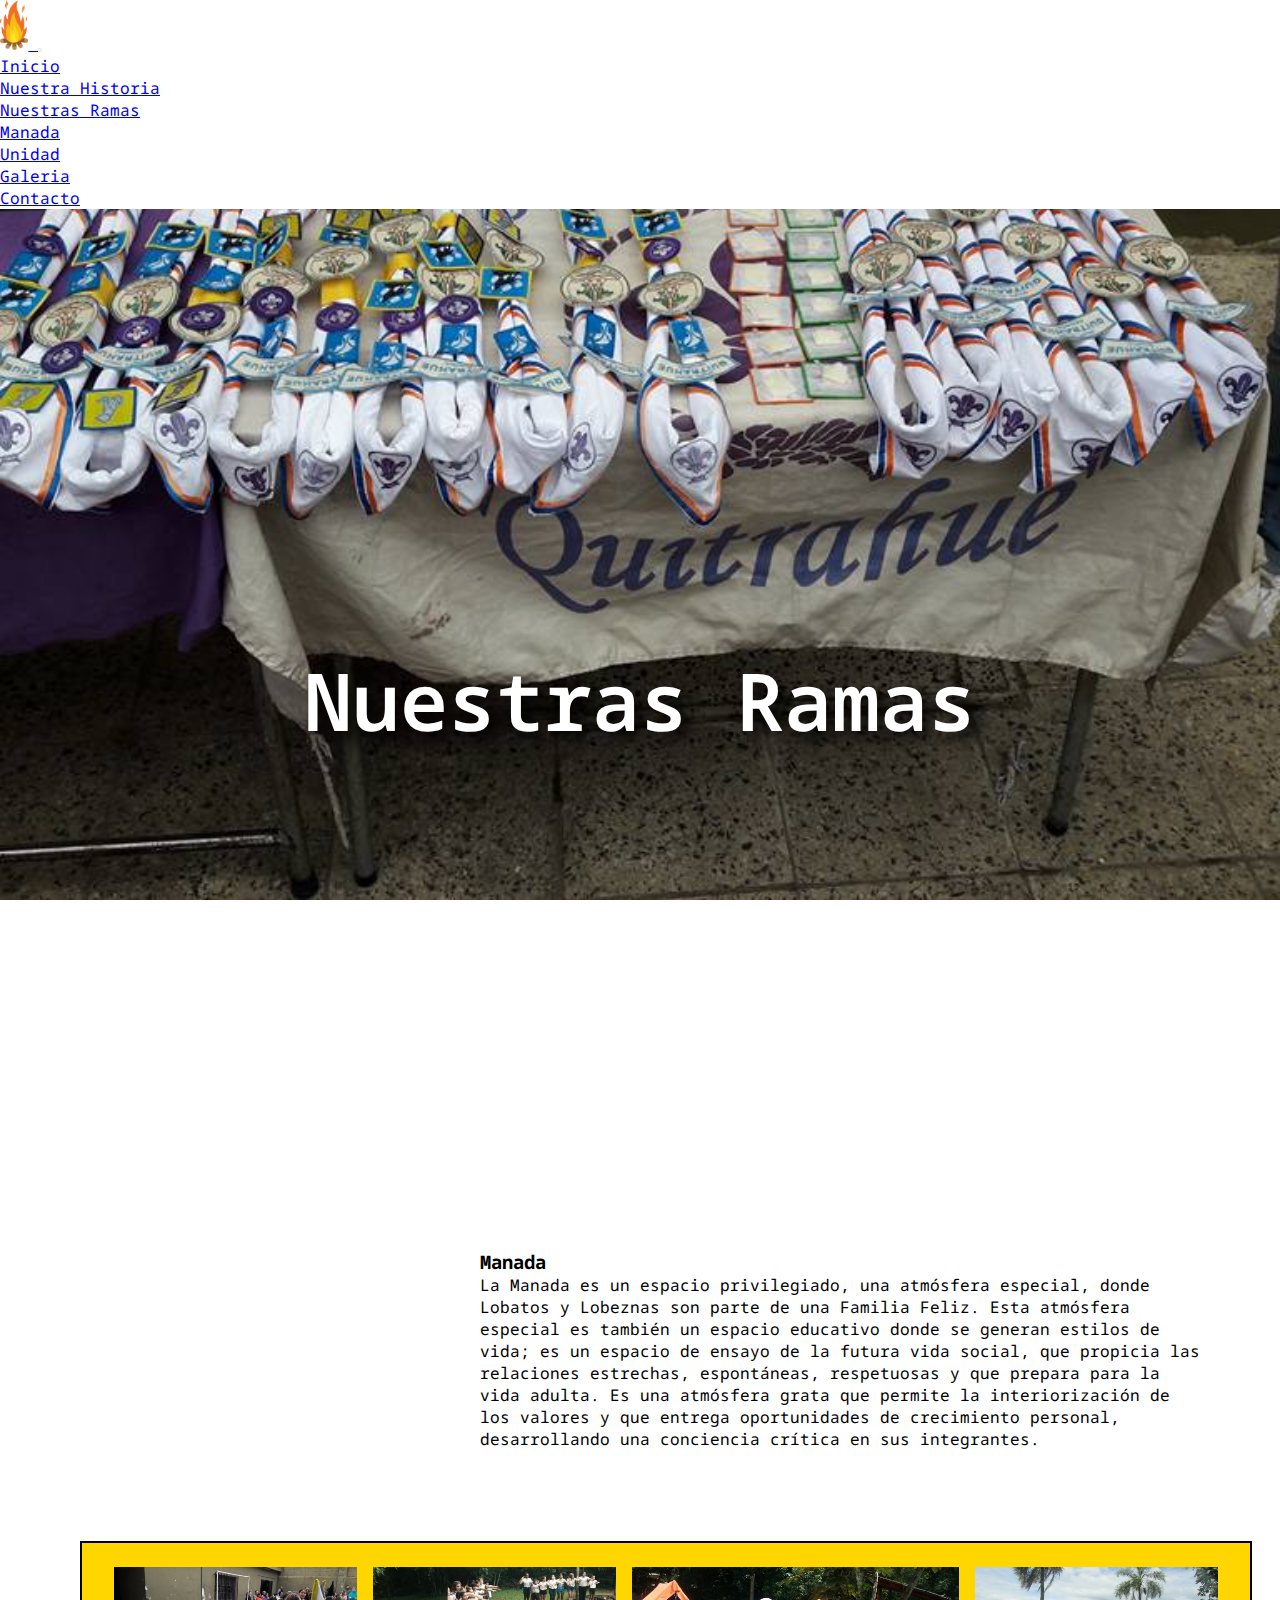
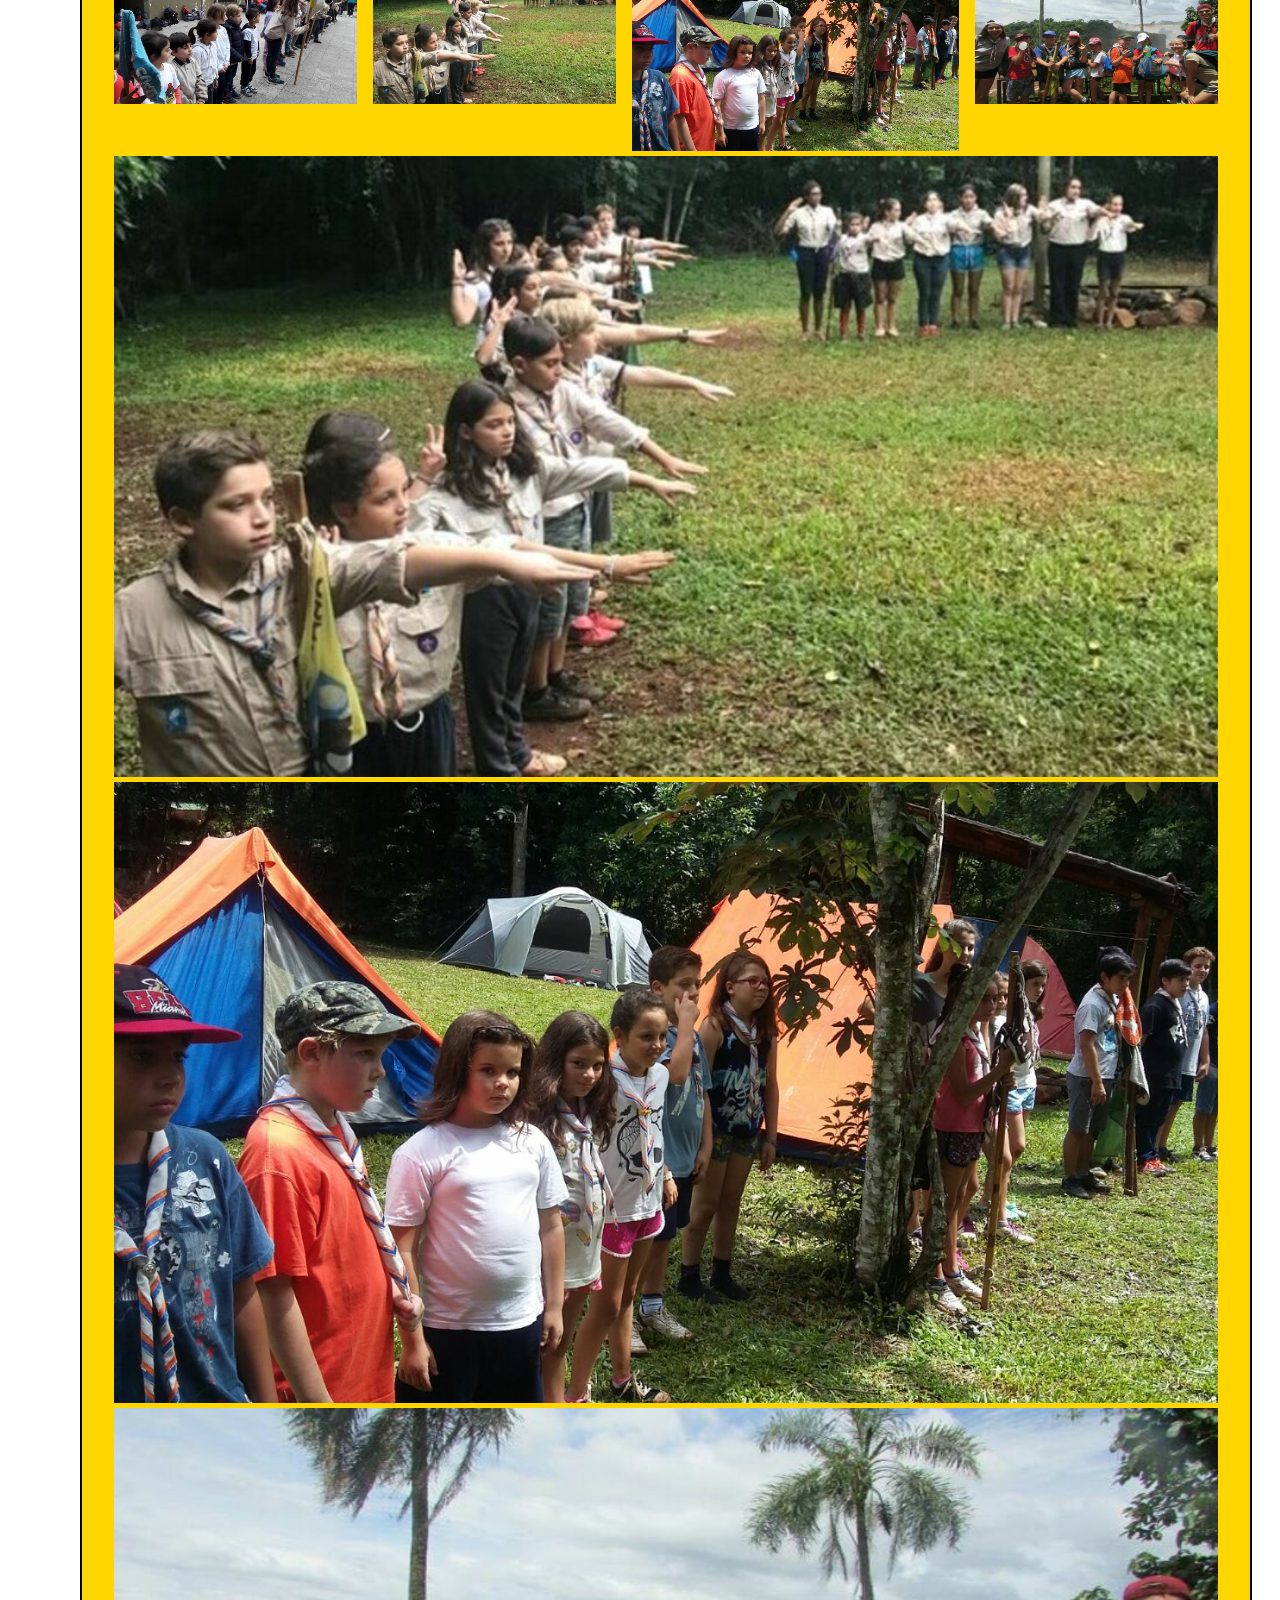
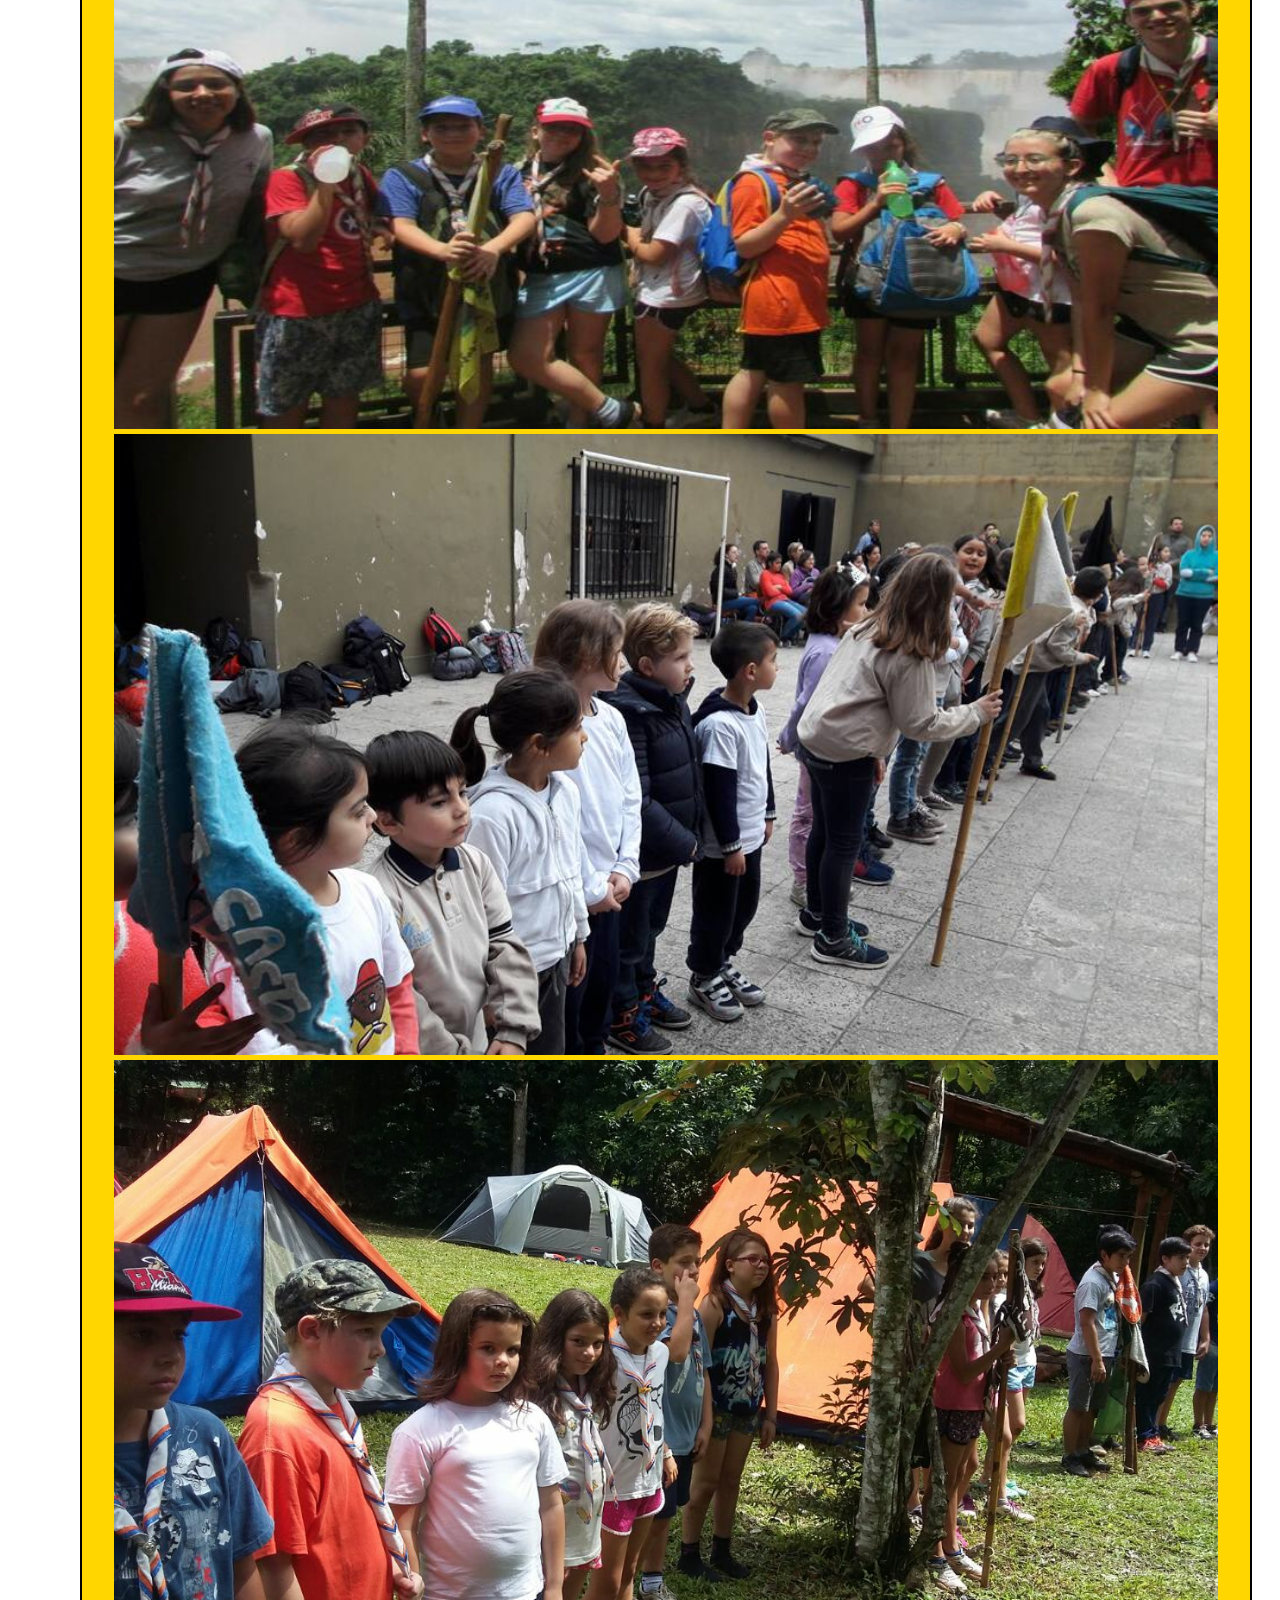
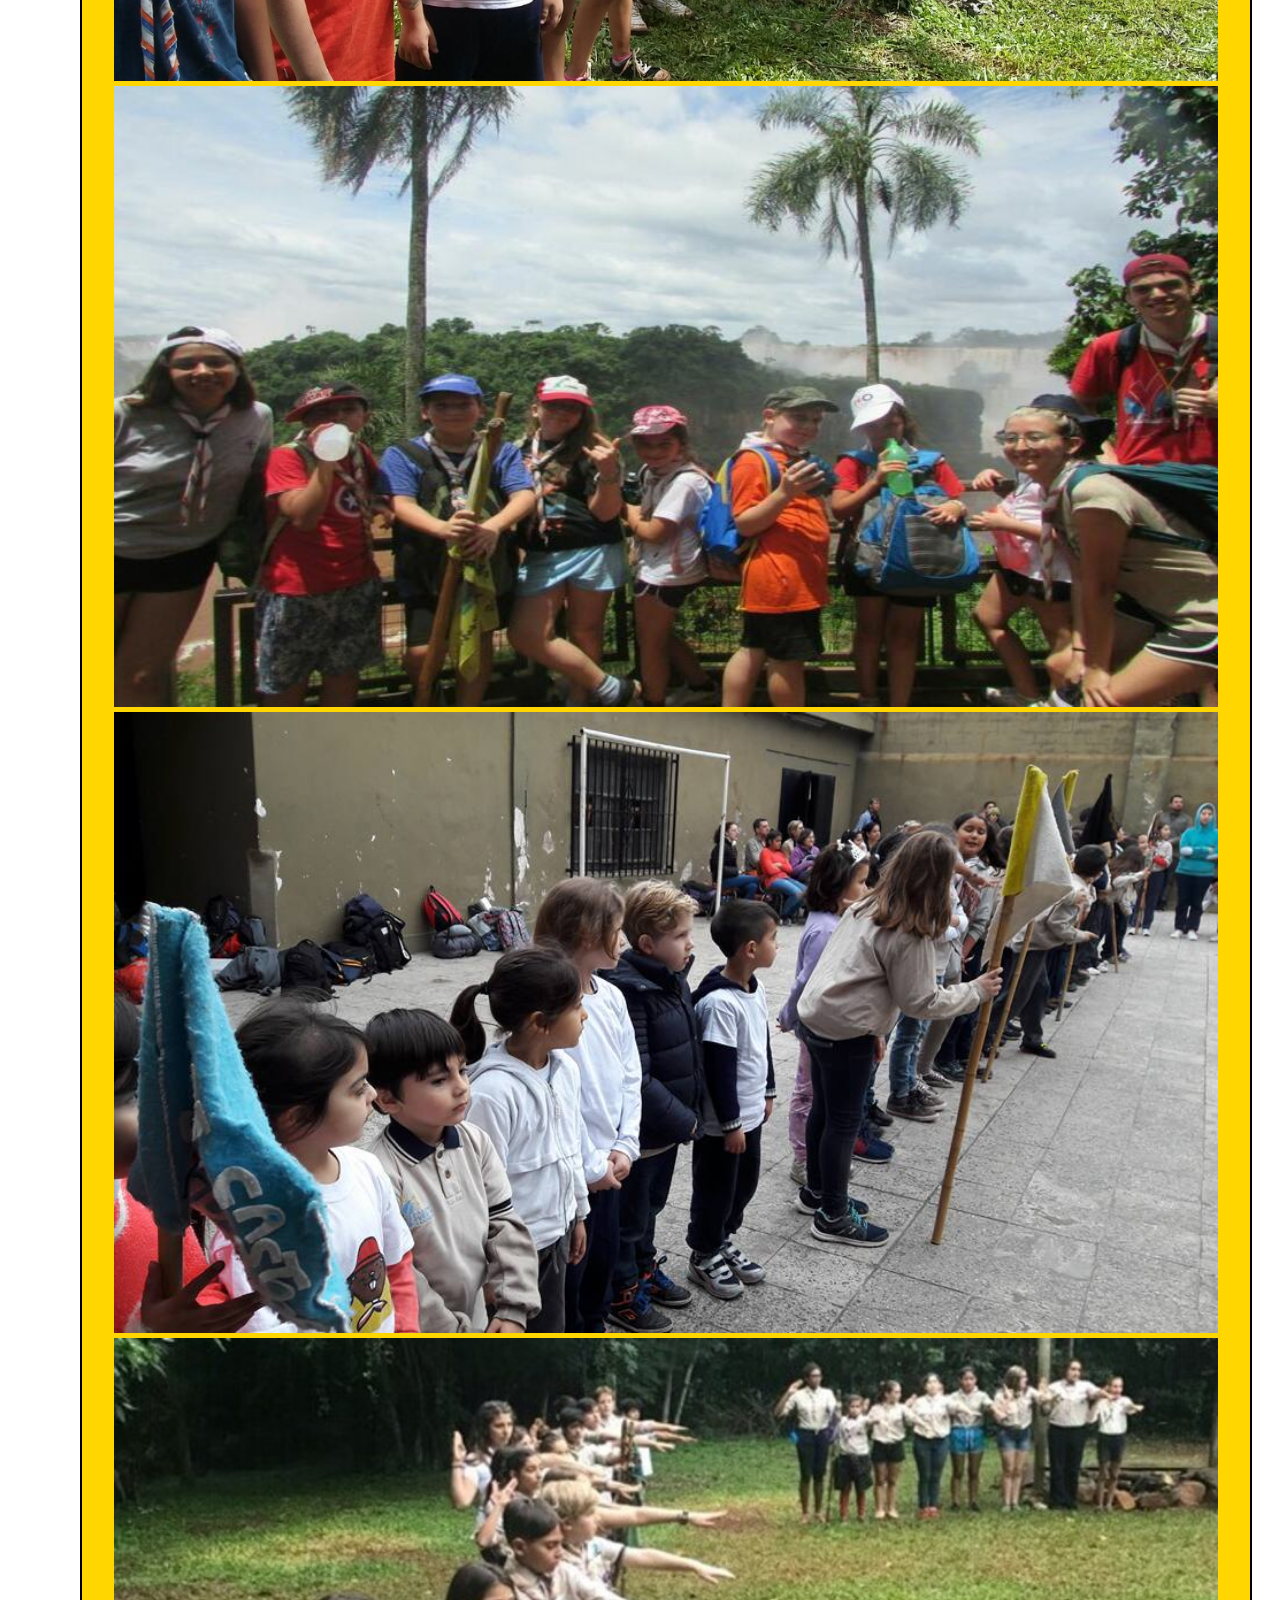
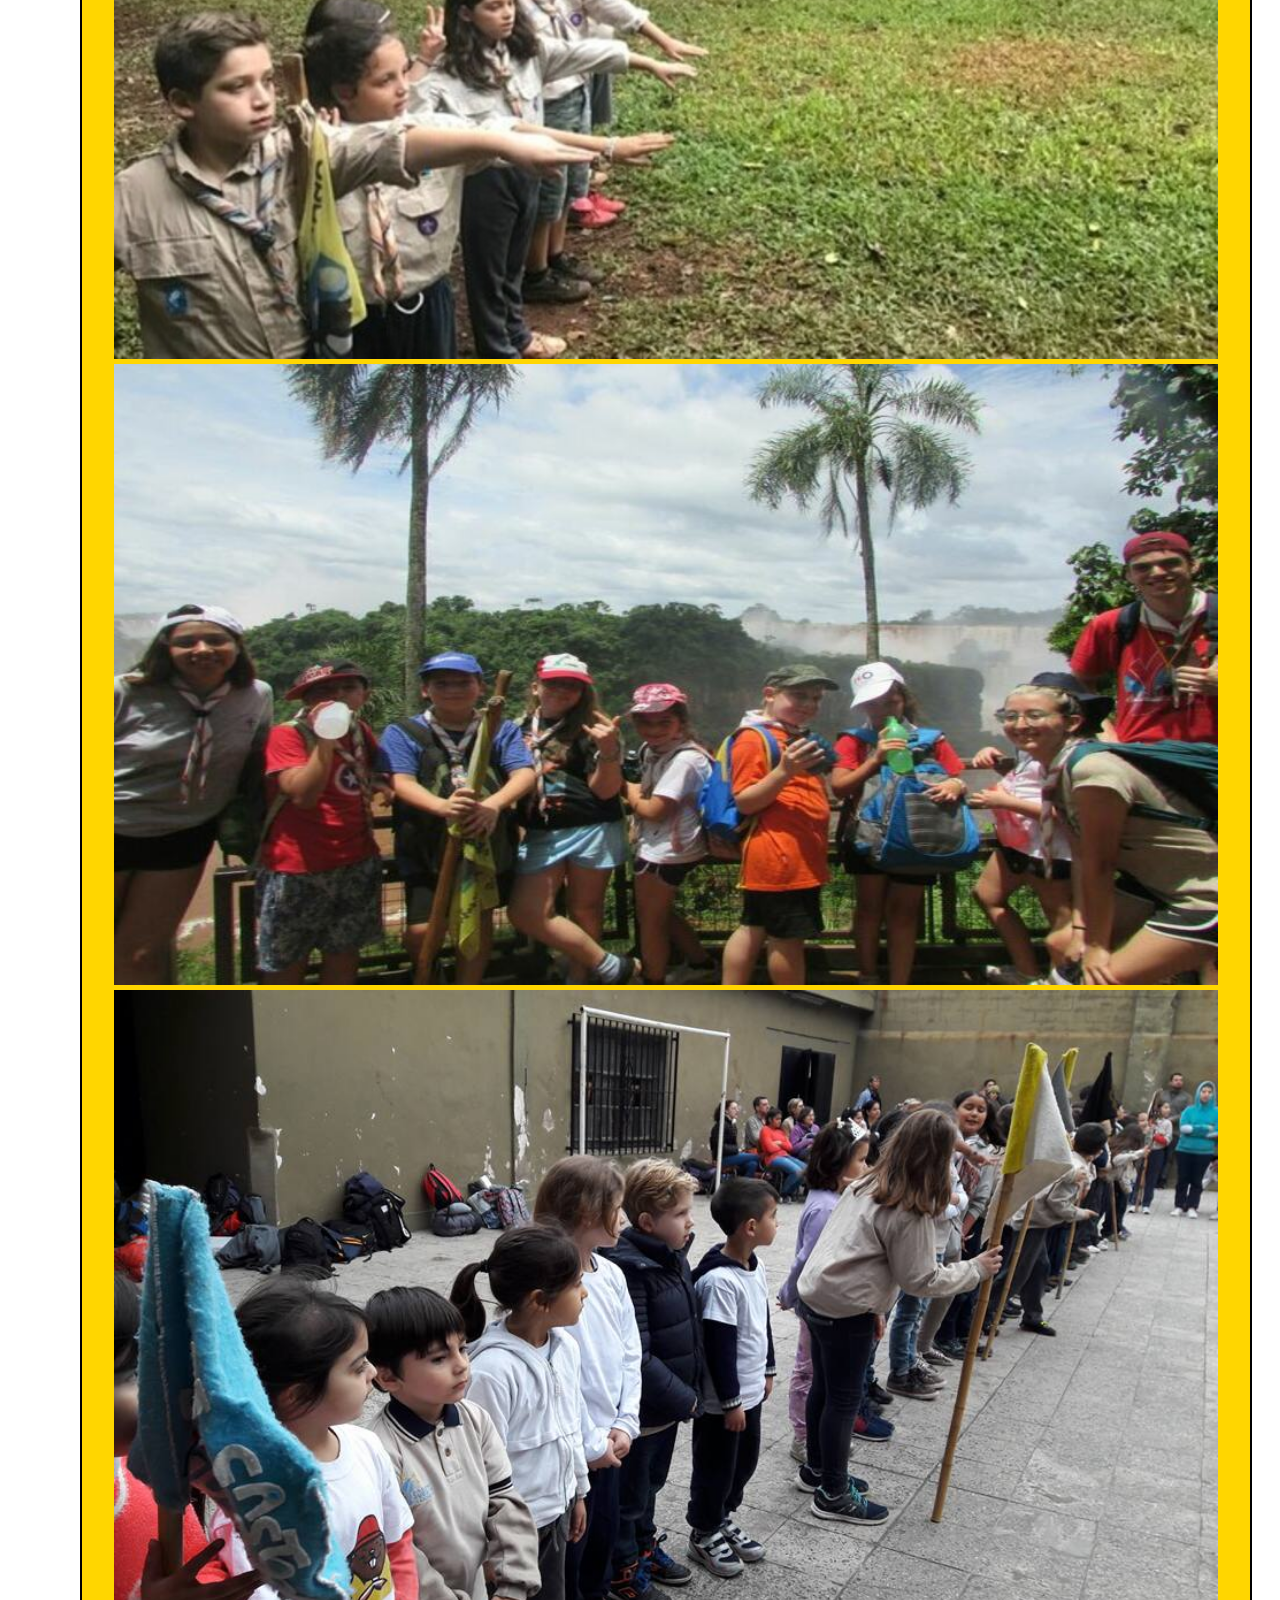
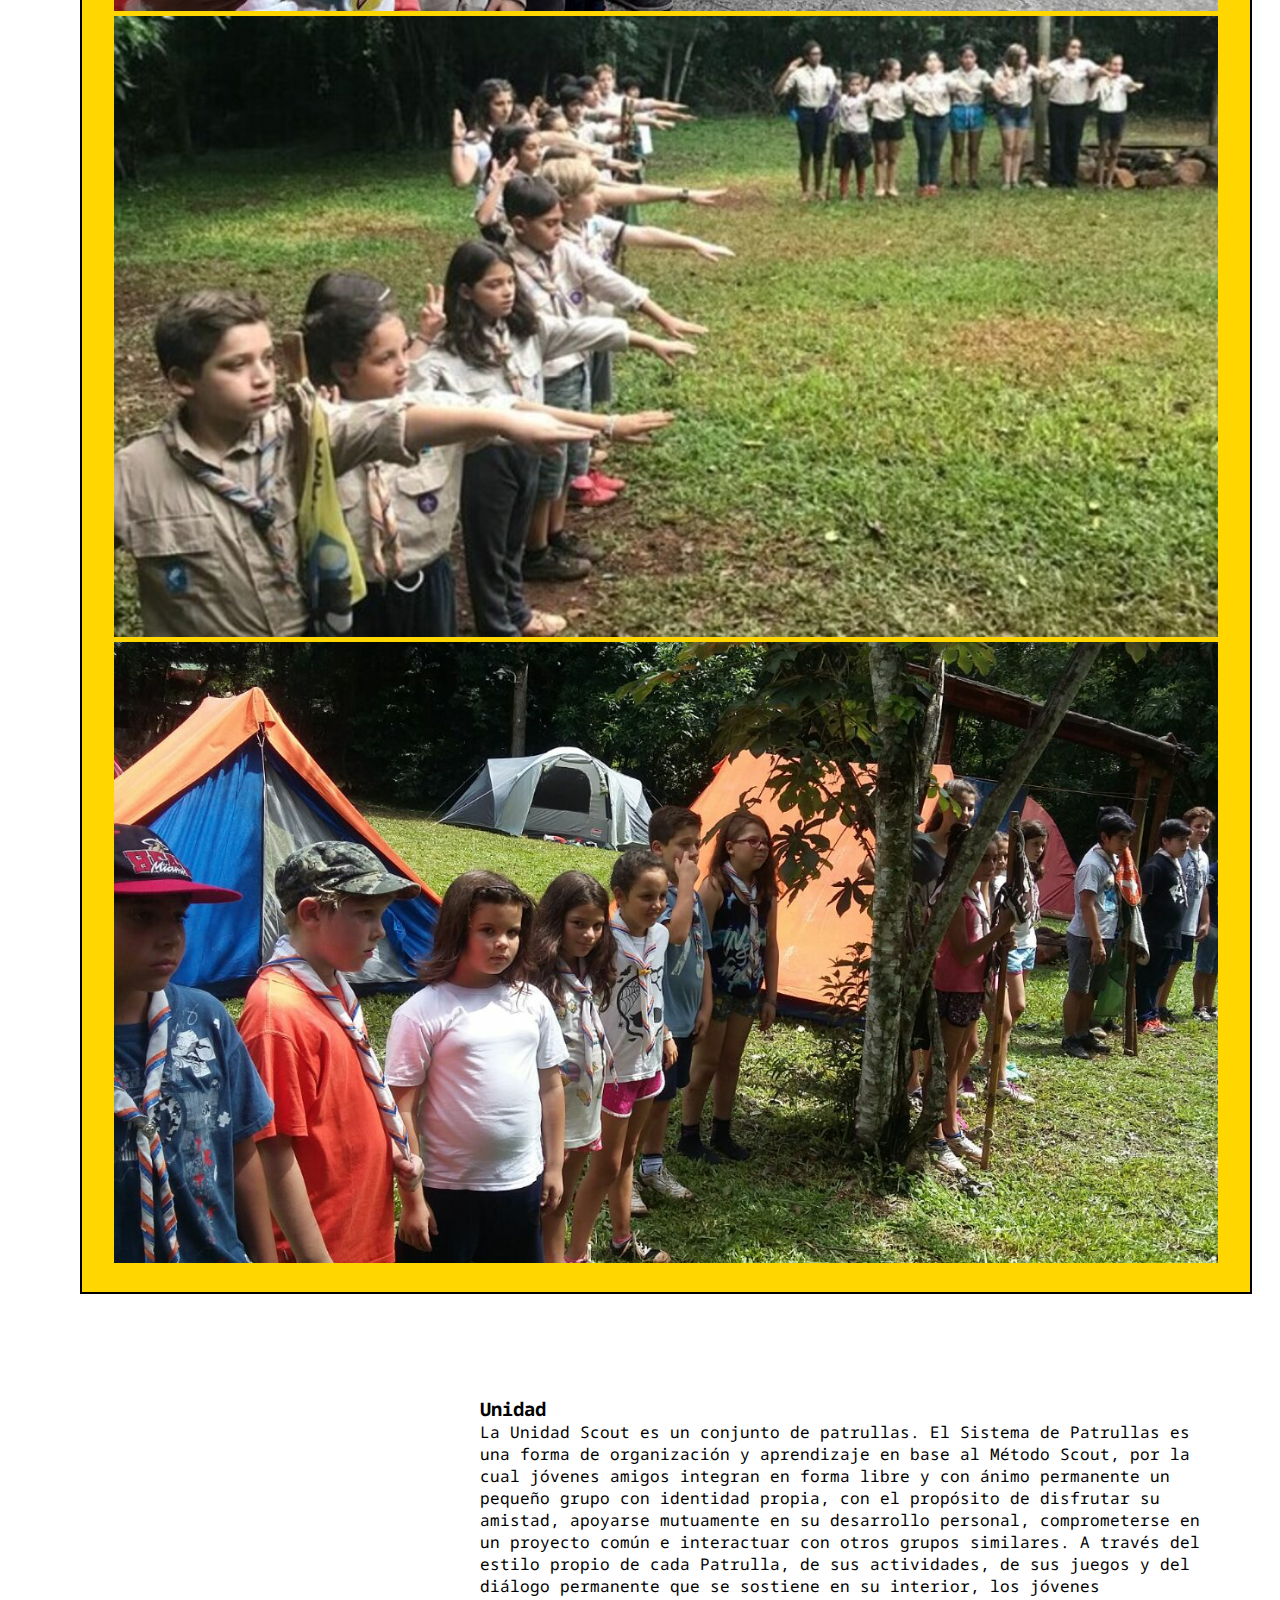
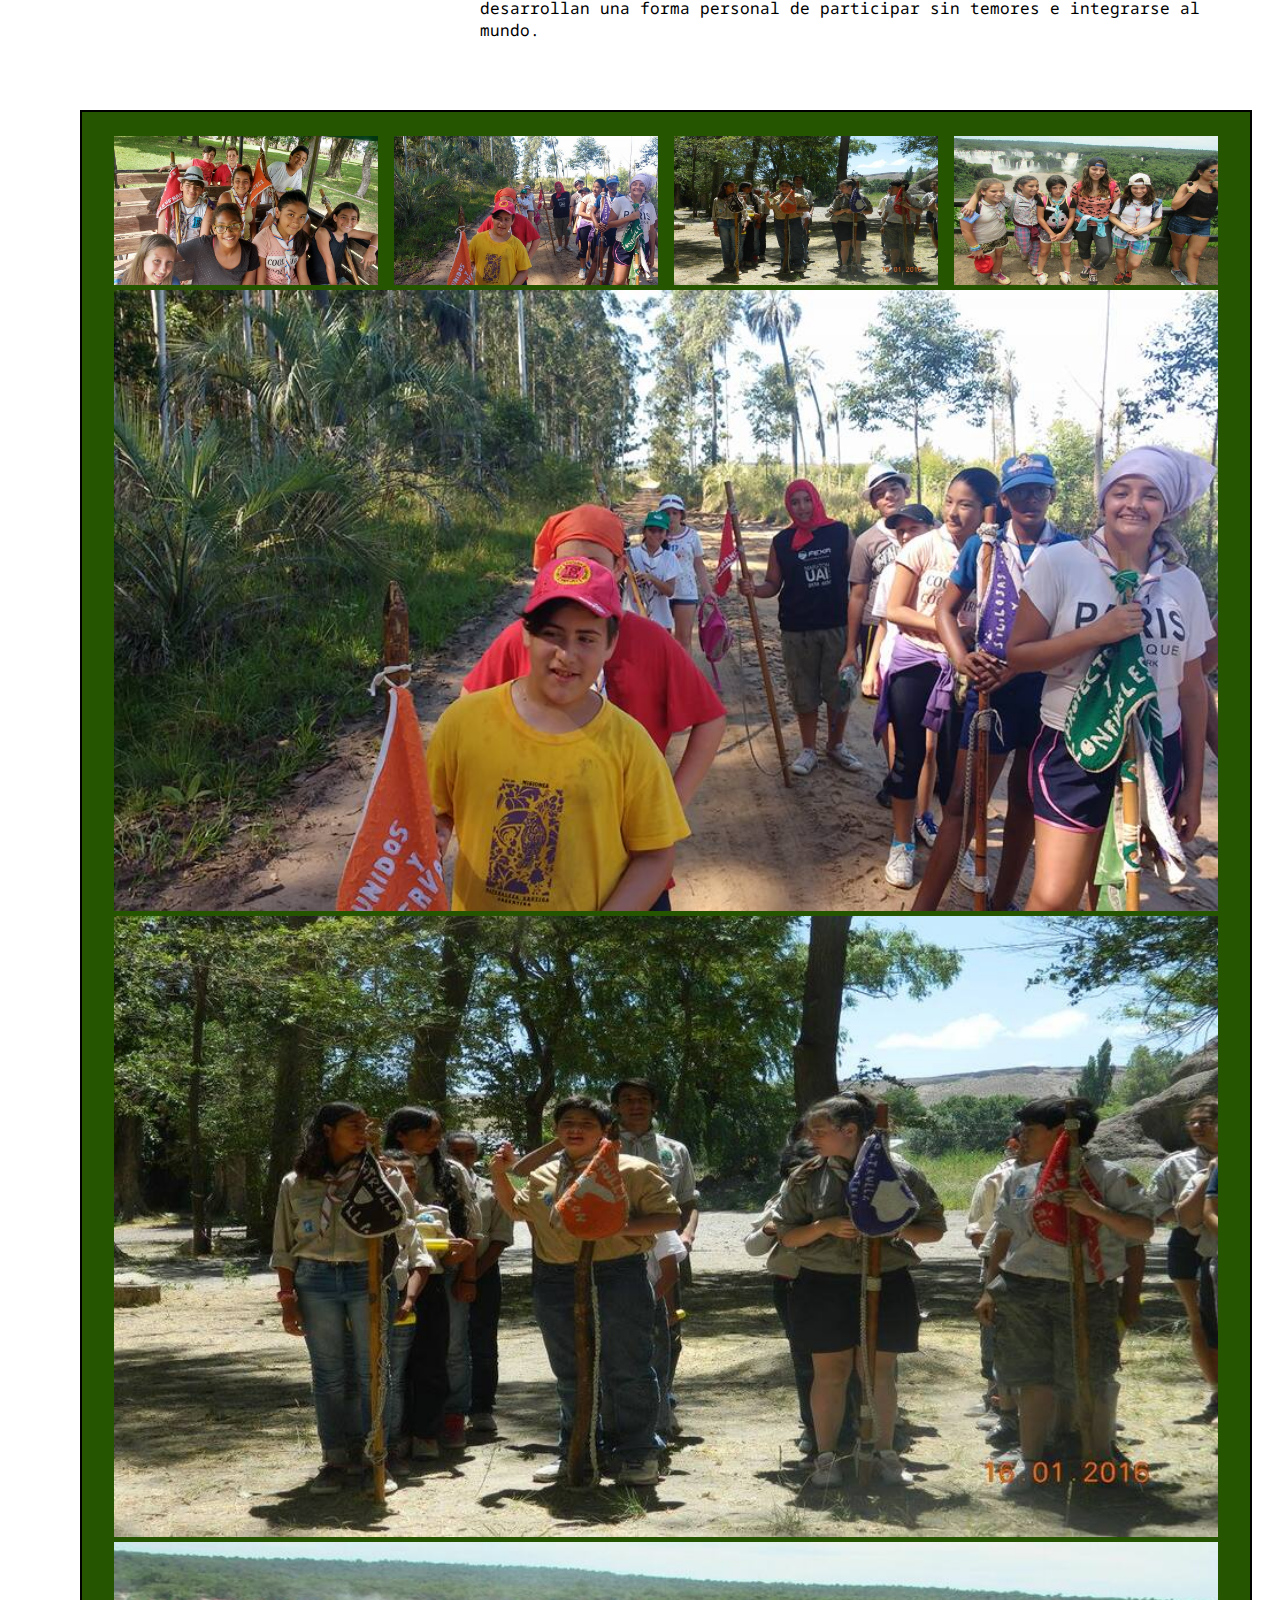
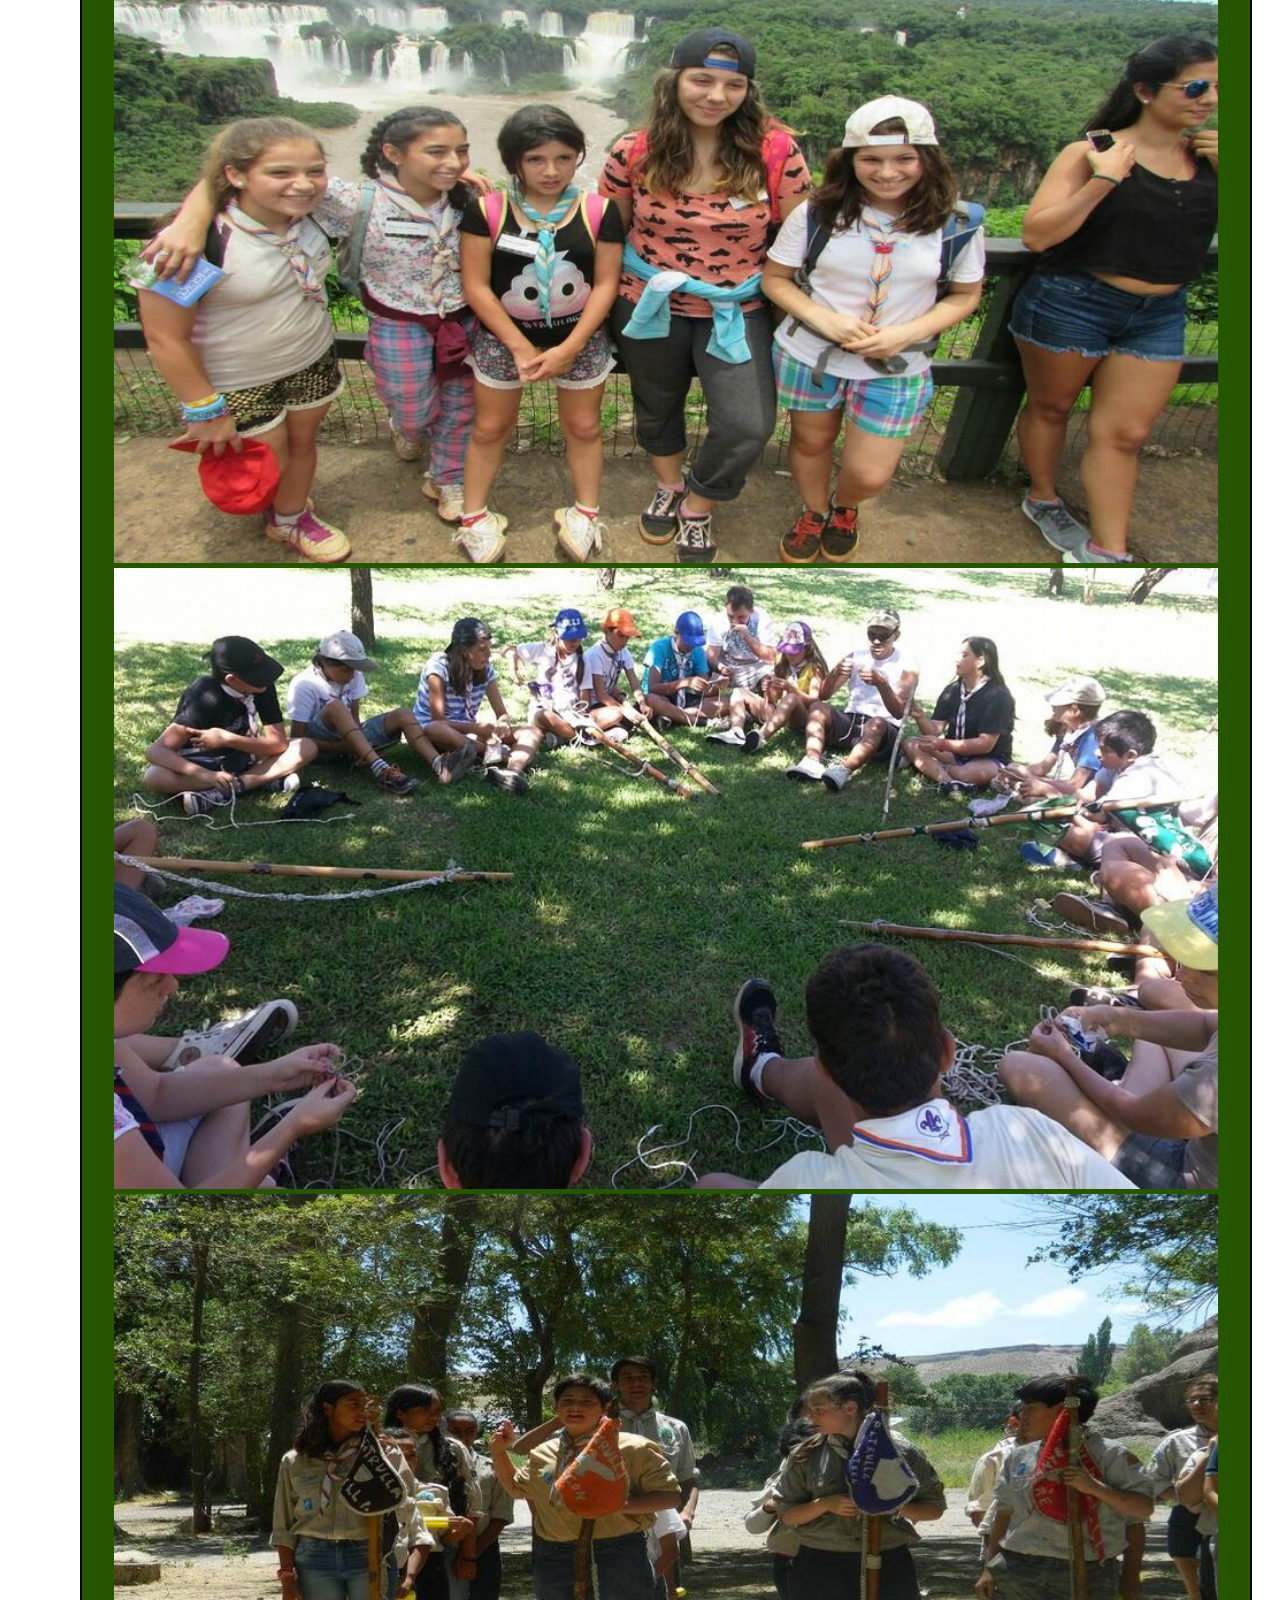
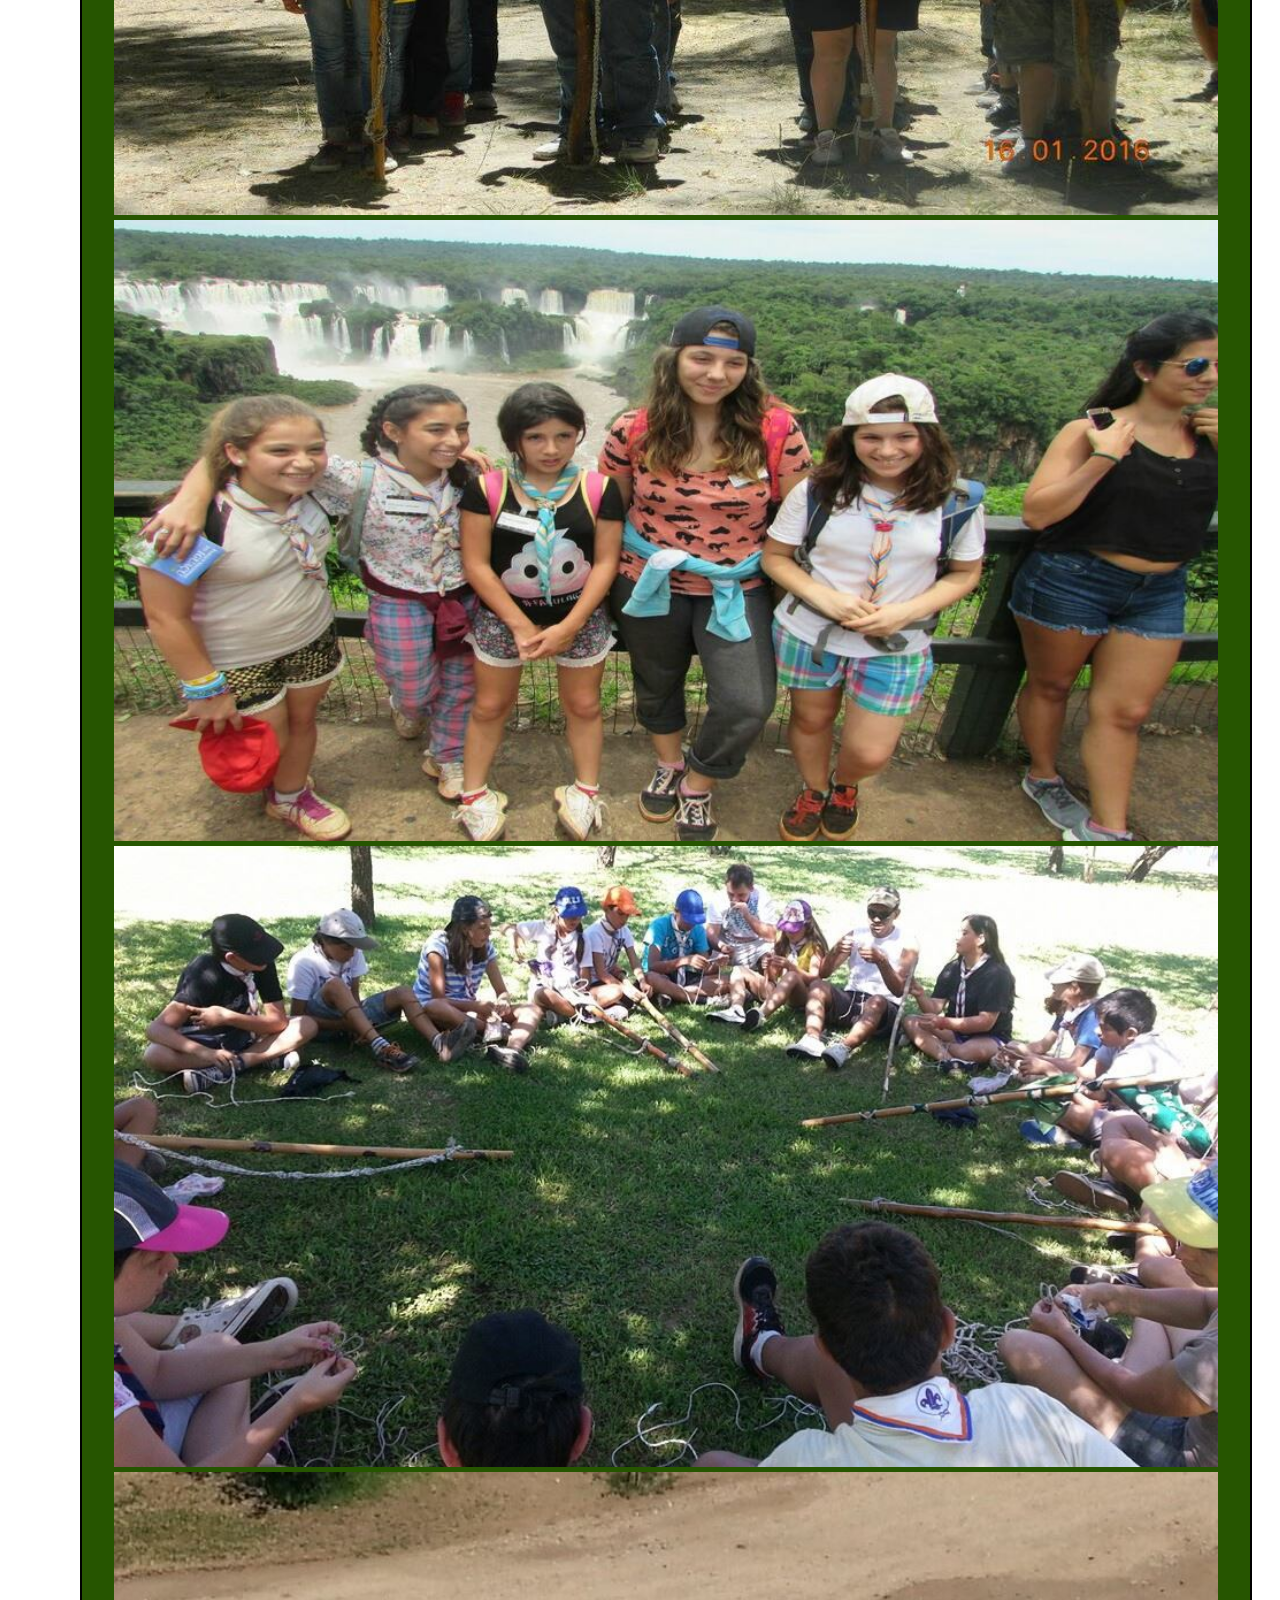
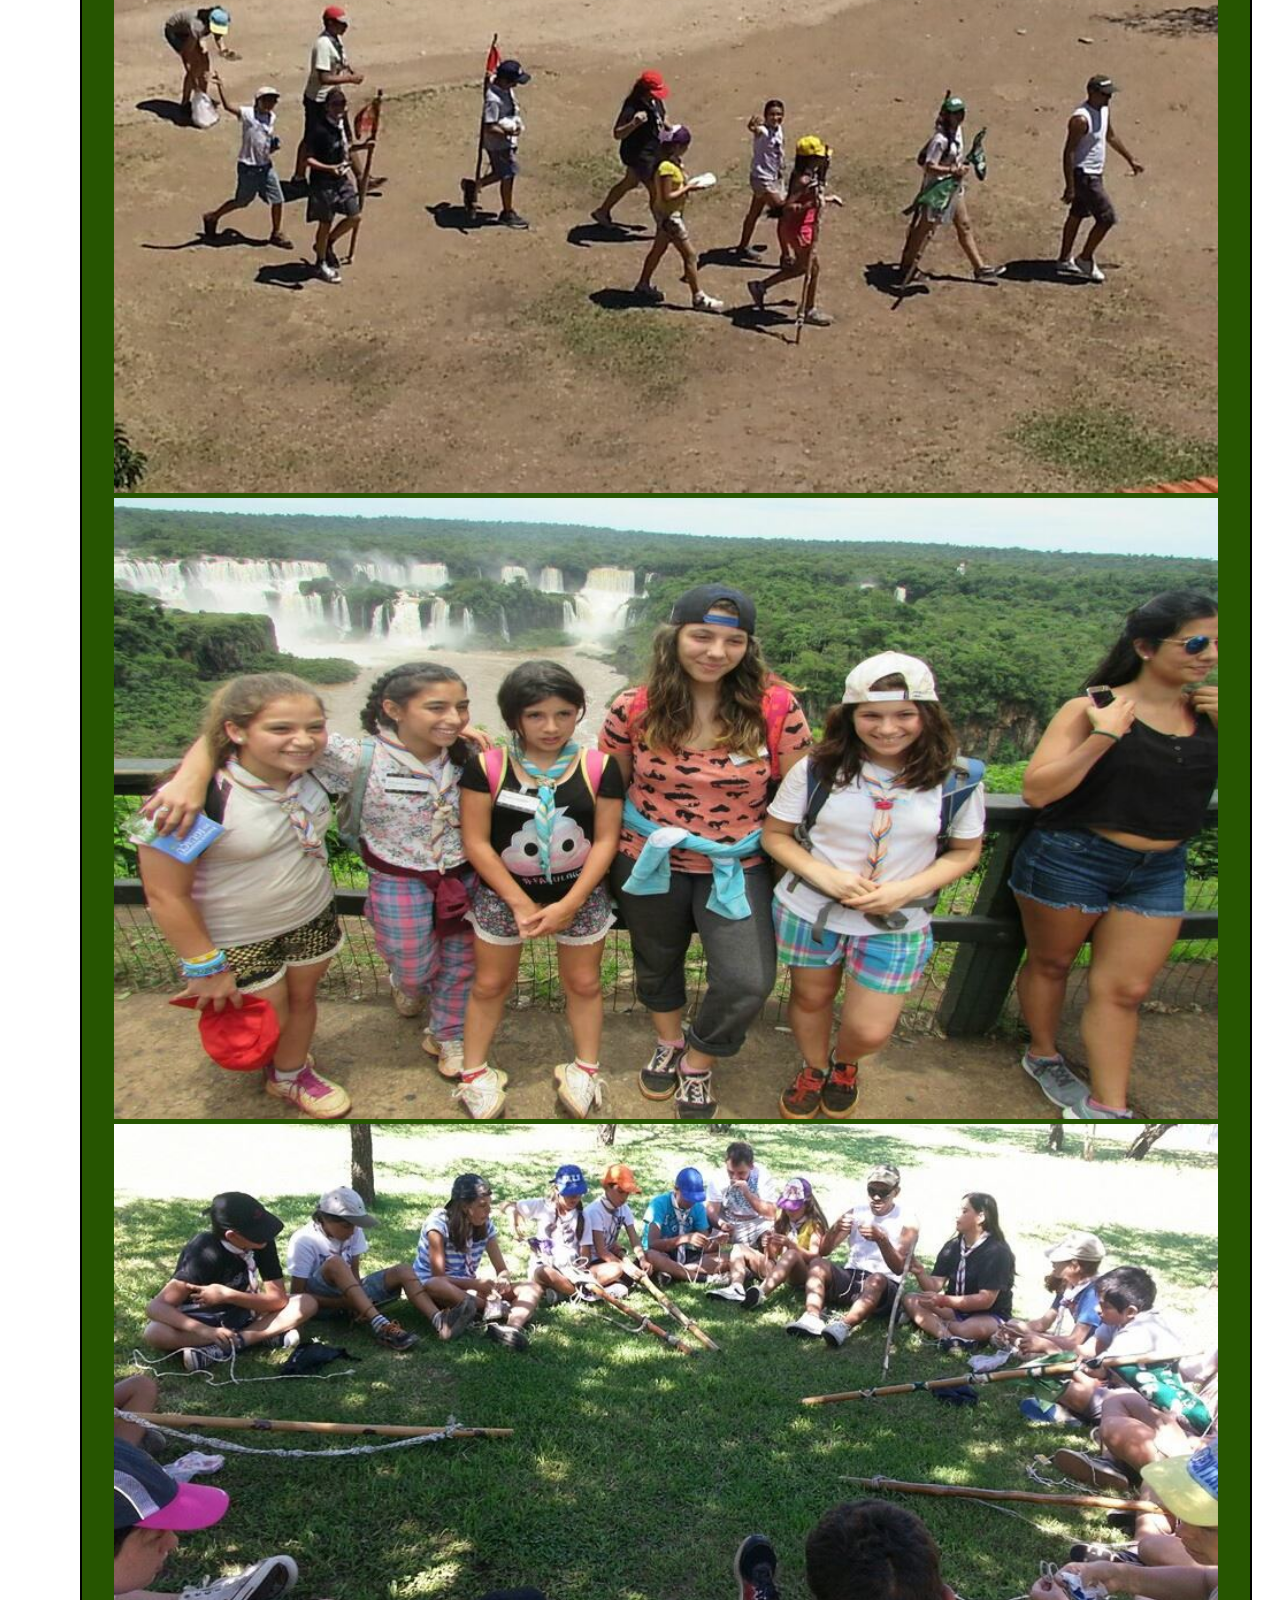
<file: nuestras-ramas.html>
<!DOCTYPE html>
<html lang="en">

<head>
    <meta charset="UTF-8">
    <meta http-equiv="X-UA-Compatible" content="IE=edge">
    <meta name="viewport" content="width=device-width, initial-scale=1.0">
    <title>Grupo Scout Quitrahue - Nuestras Ramas - Rosario, Argentina</title>

    <link href="https://fonts.googleapis.com/css2?family=Material+Icons+Outlined" rel="stylesheet">
    <link rel="icon" href="image/logo.svg" type="image/x-icon" />
    <link href="https://unpkg.com/aos@2.3.1/dist/aos.css" rel="stylesheet">

    <!-- Bootstrap CSS -->
    <link href="https://cdn.jsdelivr.net/npm/bootstrap@5.0.0-beta3/dist/css/bootstrap.min.css" rel="stylesheet"
        integrity="sha384-eOJMYsd53ii+scO/bJGFsiCZc+5NDVN2yr8+0RDqr0Ql0h+rP48ckxlpbzKgwra6" crossorigin="anonymous">
    <link rel="stylesheet" href="css/css.css">
    <meta name="description"
        content="Sitio web oficial del Grupo Scout Quitrahue (Rosario). Distrito 2 Zona 19. Scouts de Argentina AC. ¿Quieres saber más de Nuestras Ramas?">
    <meta name="tittle" content="Grupo Scout Quitrahue - Nuestras Ramas - Rosario, Argentina">
    <meta name="author" content="Santiago Conforti">
    <meta name="ROBOTS" content="INDEX, FOLLOW">
    <meta name="language" content="Spanish">
    <meta hrrp-equiv="Content-Lenguage" content="Es">
    <meta name="distribution" content="Global">
    <meta name="country" content="Argentina">
    <meta name="doc-type" content="Web Page">
    <meta name="keywords"
        content="SCOUT, SCOUTS, BOY SCOUT, aire libre, SCOUTS EN ROSARIO, scouting, unidad, caminantes, scout santa fe, Quitrahue, Impessa, promesa, lobatos, Baden Powell, Manada, grupo scout, manada scout, scouts, lobeznas,ley de la manada">

</head>

<body>
    <header>
        <nav>
            <nav class="navbar navbar-expand-lg navbar-light bg-light  fixed-top shadow  ">
                <div class="container-fluid">
                    <a class="navbar-brand mx-2" href="index.html">
                        <img src="image/logo.svg " height="50" alt="Logo Grupo Scout Quitrahue">
                    </a>
                    <button class="navbar-toggler" type="button" data-bs-toggle="collapse"
                        data-bs-target="#navbarTogglerDemo02" aria-controls="navbarTogglerDemo02" aria-expanded="false"
                        aria-label="Toggle navigation">
                        <span class="navbar-toggler-icon"></span>
                    </button>
                    <div class="collapse navbar-collapse " id="navbarTogglerDemo02">
                        <ul class="navbar-nav ms-auto">
                            <li class="nav-item">
                                <a class="nav-link " aria-current="page" href="index.html">Inicio</a>
                            </li>
                            <li class="nav-item">
                                <a class="nav-link" href="nuestra-historia.html">Nuestra Historia</a>
                            </li>
                            <li class="nav-item dropdown">
                                <a class="nav-link dropdown-toggle active" id="navbarDropdown" role="button"
                                    data-bs-toggle="dropdown" aria-expanded="false" href="nuestras-ramas.html">Nuestras
                                    Ramas</a>
                                <ul class="dropdown-menu mt-2" aria-labelledby="navbarDropdown">
                                    <li><a class="dropdown-item" href="nuestras-ramas.html#manada">Manada</a></li>
                                    <li><a class="dropdown-item" href="nuestras-ramas.html#unidad">Unidad</a></li>
                                </ul>
                            </li>
                            <li class="nav-item">
                                <a class="nav-link" href="galeria.html">Galeria</a>
                            </li>
                            <li class="nav-item">
                                <a class="nav-link" href="contacto.html">Contacto</a></li>
                            </li>
                        </ul>
                    </div>
                </div>
            </nav>
        </nav>
    </header>


    <section class="titulo titulo--nr">
        <h1 class="titulo__text" data-aos="fade-up" data-aos-duration="2000">nuestras ramas</h1>
    </section>

    <section class="section__nr">
        <article>
            <div class="article__nr">
                <img class="imagen__nr" src="image/Insignia-Rama-Manada.jpg" alt="Insignia Rama Manada"
                    data-aos="zoom-out-right" data-aos-duration="1500">
                <div class="article__nr__text">
                    <h3 id="manada">Manada</h3>
                    <p>La Manada es un espacio privilegiado, una atmósfera especial, donde Lobatos y Lobeznas son parte
                        de una Familia Feliz.
                        Esta atmósfera especial es también un espacio educativo donde se generan estilos de vida; es un
                        espacio de ensayo de la futura vida social, que propicia las relaciones estrechas, espontáneas,
                        respetuosas y que prepara para la vida adulta. Es una atmósfera grata que permite la
                        interiorización de los valores y que entrega oportunidades de crecimiento personal,
                        desarrollando una conciencia crítica en sus integrantes.
                    </p>
                </div>
            </div>

            <!--Carousel Manada-->
            <div class="text-center article__carousel">
                <div class="row gx-0 mx-auto my-auto justify-content-center">
                    <div id="carouselManada" class="carousel m carousel-dark slide" data-bs-ride="carousel">
                        <div class="carousel-inner carousel-inner--ma" role="listbox">
                            <div class="carousel-item im active">
                                <div class="col-md-4">
                                    <div class="card">
                                        <div class="card-img">
                                            <img src="image/nr-m-1.jpg" class="img-fluid">
                                        </div>
                                    </div>
                                </div>
                            </div>
                            <div class="carousel-item im">
                                <div class="col-md-4">
                                    <div class="card">
                                        <div class="card-img">
                                            <img src="image/nr-m-2.jpg" class="img-fluid">
                                        </div>
                                    </div>
                                </div>
                            </div>
                            <div class="carousel-item im ">
                                <div class="col-md-4">
                                    <div class="card">
                                        <div class="card-img">
                                            <img src="image/nr-m-3.jpg" class="img-fluid">
                                        </div>
                                    </div>
                                </div>
                            </div>
                            <div class="carousel-item im">
                                <div class="col-md-4">
                                    <div class="card">
                                        <div class="card-img">
                                            <img src="image/nr-m-4.jpg" class="img-fluid">
                                        </div>
                                    </div>
                                </div>
                            </div>

                        </div>
                        <a class="carousel-control-prev carousel-control-prev--position " data-bs-target="#carouselManada"
                            role="button" data-bs-slide="prev">
                            <span class="carousel-control-prev-icon" aria-hidden="true"></span>
                        </a>
                        <a class="carousel-control-next carousel-control-next--position" data-bs-target="#carouselManada"
                            role="button" data-bs-slide="next">
                            <span class="carousel-control-next-icon" aria-hidden="true"></span>
                        </a>
                    </div>
                </div>
            </div>

        </article>

        <article>
            <div class="article__nr">
                <img class="imagen__nr" src="image/Insignia-Rama-Scout.jpg" alt="insignia rama scout"
                    data-aos="zoom-out-right" data-aos-duration="1500">
                <div class="article__nr__text">
                    <h3 id="unidad">Unidad</h3>
                    <p>La Unidad Scout es un conjunto de patrullas. El Sistema de Patrullas es una forma de organización
                        y aprendizaje en base al Método Scout, por la cual jóvenes amigos integran en forma libre y con
                        ánimo permanente un pequeño grupo con identidad propia, con el propósito de disfrutar su
                        amistad, apoyarse mutuamente en su desarrollo personal, comprometerse en un proyecto común e
                        interactuar con otros grupos similares.
                        A través del estilo propio de cada Patrulla, de sus actividades, de sus juegos y del diálogo
                        permanente que se sostiene en su interior, los jóvenes desarrollan una forma personal de
                        participar sin temores e integrarse al mundo.
                    </p>
                </div>
            </div>
            <!--Carousel Unidad-->

            <div class="text-center article__carousel">
                <div class="row gx-0 mx-auto my-auto justify-content-center">
                    <div id="carouselUnidad" class="carousel u carousel-dark slide" data-bs-ride="carousel">
                        <div class="carousel-inner carousel-inner--un" role="listbox">
                            <div class="carousel-item iu active">
                                <div class="col-md-4">
                                    <div class="card">
                                        <div class="card-img">
                                            <img src="image/nr-u-1.jpg" class="img-fluid">
                                        </div>
                                    </div>
                                </div>
                            </div>
                            <div class="carousel-item iu ">
                                <div class="col-md-4">
                                    <div class="card">
                                        <div class="card-img">
                                            <img src="image/nr-u-2.jpg" class="img-fluid">
                                        </div>
                                    </div>
                                </div>
                            </div>
                            <div class="carousel-item  iu">
                                <div class="col-md-4">
                                    <div class="card">
                                        <div class="card-img">
                                            <img src="image/nr-u-3.jpg" class="img-fluid">
                                        </div>
                                    </div>
                                </div>
                            </div>
                            <div class="carousel-item iu ">
                                <div class="col-md-4">
                                    <div class="card">
                                        <div class="card-img">
                                            <img src="image/nr-u-4.jpg" class="img-fluid">
                                        </div>
                                    </div>
                                </div>
                            </div>
                            <div class="carousel-item iu">
                                <div class="col-md-4">
                                    <div class="card">
                                        <div class="card-img">
                                            <img src="image/nr-u-5.jpg" class="img-fluid">
                                        </div>
                                    </div>
                                </div>
                            </div>
                            <div class="carousel-item iu">
                                <div class="col-md-4">
                                    <div class="card">
                                        <div class="card-img">
                                            <img src="image/nr-u-6.jpg" class="img-fluid">
                                        </div>
                                    </div>
                                </div>
                            </div>
                        </div>
                        <a class="carousel-control-prev carousel-control-prev--position " data-bs-target="#carouselUnidad"
                            role="button" data-bs-slide="prev">
                            <span class="carousel-control-prev-icon" aria-hidden="true"></span>
                        </a>
                        <a class="carousel-control-next carousel-control-next--position" data-bs-target="#carouselUnidad"
                            role="button" data-bs-slide="next">
                            <span class="carousel-control-next-icon " aria-hidden="true"></span>
                        </a>
                    </div>
                </div>
            </div>

        </article>
    </section>
    <!--Footer con Boots-->
    <footer class="footer">
        <div class="row">
            <div class="footer__gsq col-md-5 col-sm-5 col-xs-12">

                <a href="index.html"><img class="footer__gsq__img" src="image/logo.svg"
                        alt="Logo Grupo Scout Quitrahue"></a>
                <h2 class="footer__gsq__nombre">Grupo Scout <br> Quitrahue</h2>

            </div>
            <div class="footer__nav col-md-4 col-sm-4 col-xs-12">
                <h3 class="footer__titulo">Navegacion</h3>
                <ul class="footer__nav__ul">
                    <li><a href="index.html"> Inicio</a></li>
                    <li><a href="nuestra-historia.html">Nuestra Historia</a></li>
                    <li><a href="nuestras-ramas.html">Nuestras Ramas</a> </li>
                    <li><a href="galeria.html">Galeria </a></li>
                    <li><a href="contacto.html">Contacto</a></li>
                </ul>
            </div>
            <div class="footer__redes col-md-3 col-sm-3 col-xs-12">
                <h3 class="footer__titulo">Redes</h3>
                <a href="https://www.instagram.com/"><img class="footer__redes__logos" src="image/icon-IG.png"
                        alt="icono de instagram"></a>
                <a href="https://es-la.facebook.com/"><img class="footer__redes__logos" src="image/icono-fb.png"
                        alt="icono de facebook"></a>
            </div>
        </div>

    </footer>
    <!--Script-->
    <script src="https://unpkg.com/aos@2.3.1/dist/aos.js"></script>
    <script>
        AOS.init();
    </script>
    <!-- Bootstrap Bundle with Popper -->
    <script src="https://cdn.jsdelivr.net/npm/bootstrap@5.0.0-beta3/dist/js/bootstrap.bundle.min.js"
        integrity="sha384-JEW9xMcG8R+pH31jmWH6WWP0WintQrMb4s7ZOdauHnUtxwoG2vI5DkLtS3qm9Ekf" crossorigin="anonymous">
    </script>
    <script src="scripts.js">
    </script>
</body>

</html>
</file>
<file: css/css.css>
@import url("https://fonts.googleapis.com/css2?family=Noto+Sans+Mono:wght@100;200;300;400;500;600;700;800&display=swap");
/*Lista para background-image de secciones*/
* {
  font-family: "Noto Sans Mono", monospace;
  margin: 0px;
  padding: 0px;
}

section {
  margin: 0px 5rem 0px 5rem;
}

h2 {
  color: #2B4D9C;
}

.titulo {
  background-repeat: no-repeat;
  background-size: cover;
  background-position: center;
  background-attachment: fixed;
  height: 100vh;
  overflow: hidden;
  display: flex;
  align-items: center;
  justify-content: center;
  padding: 0px;
  margin: 0px;
  font-size: 5rem;
}
.titulo .titulo__text {
  color: white;
  text-align: center;
  margin-top: 5rem;
  font-weight: 600;
  font-size: 5rem;
  text-shadow: 0.1em 0.1em 0.2em black;
  text-transform: capitalize;
}

/*Background-image de secciones*/
.titulo--in {
  background-image: url("../image/titulo-in.jpg");
}

.titulo--ga {
  background-image: url("../image/titulo-ga.jpg");
}

.titulo--nh {
  background-image: url("../image/titulo-nh.jpg");
}

.titulo--nr {
  background-image: url("../image/titulo-nr.jpg");
}

@media (min-width: 320px) and (max-width: 650px) {
  section {
    margin: 2rem;
  }

  .titulo .titulo__text {
    font-size: 3.5rem;
  }
}
.footer {
  background: #23398a;
  background: radial-gradient(circle, #23398a 0%, #090979 58%, #020024 100%);
  text-transform: uppercase;
  padding: 1.6rem;
}
.footer .footer__titulo {
  color: white;
  padding-bottom: 0.5rem;
}
.footer .footer__gsq {
  display: flex;
  align-items: center;
  flex-flow: row;
  text-align: center;
  justify-content: center;
}
.footer .footer__gsq .footer__gsq__img {
  width: 4rem;
}
.footer .footer__gsq .footer__gsq__nombre {
  text-transform: capitalize;
  color: white;
  font-size: 2.5rem;
  margin-left: 1rem;
}
.footer .footer__nav {
  display: flex;
  flex-flow: column;
  align-items: center;
}
.footer .footer__nav .footer__nav__ul {
  list-style-type: none;
  padding-left: 0rem;
}
.footer .footer__nav .footer__nav__ul a {
  text-decoration: none;
  color: white;
}
.footer .footer__nav .footer__nav__ul a:hover {
  color: #ED6F2A;
}
.footer .footer__redes {
  display: flex;
  align-items: center;
  flex-flow: column;
}
.footer .footer__redes .footer__redes__logos {
  margin-bottom: 1rem;
  width: 2rem;
}

.section1 {
  display: flex;
  height: 90vh;
  max-height: 90vh;
}
.section1 .section1__fondo {
  background-color: #EEEDED;
  align-items: center;
  display: flex;
  margin-top: 5rem;
  margin-bottom: 5rem;
}
.section1 .section1__text {
  margin-left: 4rem;
  margin-right: 4rem;
}
.section1 .section1__image {
  width: 15rem;
  height: 15rem;
  margin-right: 4rem;
}

.section2 {
  display: flex;
  height: 90vh;
  align-items: center;
  justify-content: flex-end;
  flex-flow: row;
}
.section2 .section2__text {
  background-color: #ED6F2A;
  padding: 4rem;
  position: absolute;
  width: 57rem;
  align-self: center;
  left: 6rem;
}
.section2 .section2__image {
  width: 18rem;
  justify-content: flex-end;
  z-index: -1;
  margin-right: 1rem;
}

.section3 {
  background-image: url("../../image/image2.jpg");
  height: 30vh;
  margin: 0;
  background-position: center;
  color: white;
  display: flex;
  justify-content: center;
  flex-flow: column;
  text-align: center;
}
.section3 .section3__texto {
  font-size: 2rem;
}

@media (min-width: 320px) and (max-width: 650px) {
  .section1 {
    height: auto;
    max-height: none;
  }
  .section1 .section1__fondo {
    margin-top: 2rem;
    margin-bottom: 2rem;
    align-items: center;
    justify-content: none;
    flex-direction: column;
  }
  .section1 .section1__text {
    margin: 2rem;
    text-align: left;
  }
  .section1 .section1__text p {
    margin-top: 1rem;
  }
  .section1 .section1__image {
    padding: 0px;
    margin-right: 0px;
    margin-bottom: 2rem;
  }

  .section2 {
    height: auto;
    justify-content: center;
    flex-flow: column;
    flex-direction: column;
  }
  .section2 .section2__text {
    padding: 2rem;
    position: relative;
    width: auto;
    left: 0;
  }
  .section2 .section2__text .section2__text h2 {
    padding-top: 1rem;
  }
  .section2 .section2__image {
    width: 15rem;
    z-index: 1;
    margin-top: 2rem;
    margin-bottom: 1rem;
    margin-right: 0rem;
  }

  .section3 {
    text-align: center;
  }
  .section3 .section3__texto {
    font-size: 1.8rem;
  }
}
@media (min-width: 650px) and (max-width: 900px) {
  .section1 {
    height: 80vh;
  }
  .section1 .section1__fondo {
    align-items: center;
    justify-content: center;
    flex-direction: column;
  }
  .section1 .section1__image {
    padding: 1rem;
    margin-right: 0;
  }
  .section1 .section1__text {
    margin-top: 1rem;
    margin-left: 4rem;
    margin-right: 4rem;
  }

  .section2 {
    justify-content: center;
    flex-flow: column;
    flex-direction: column;
    height: auto;
  }
  .section2 .section2__text {
    padding: 4rem 4rem 2rem 4rem;
    position: relative;
    width: auto;
    left: 0;
  }
  .section2 .section2__image {
    width: 15rem;
    z-index: 1;
    padding-top: 1rem;
    padding-right: 0;
    padding-bottom: 1rem;
    margin-bottom: 4rem;
  }

  .section3 {
    text-align: center;
  }
}
.imagen__nr {
  width: 20rem;
}

.section__nr {
  display: flex;
  flex-flow: column;
  margin-top: 1rem;
  margin-bottom: 5rem;
}

.article__nr {
  display: flex;
  align-items: center;
  padding-top: 4rem;
}
.article__nr .article__nr__text {
  margin-left: 5rem;
}

/*carousel*/
.article__carousel {
  margin-top: 2rem;
}

.carousel-inner {
  width: 100%;
  padding: 1.5rem;
  border: black solid 2px;
}
.carousel-inner img {
  width: 100%;
}
.carousel-inner .card {
  background-color: none;
  border: none;
  margin: 0 0.5rem 0 0.5rem;
}

.carousel-inner--ma {
  background-color: #ffd600;
}

.carousel-inner--un {
  background-color: #265500;
}

.carousel-control-prev,
.carousel-control-next {
  background-color: white;
  width: 6vh;
  height: 6vh;
  border-radius: 50%;
  top: 50%;
  transform: translateY(-50%);
}

.carousel-control-prev--position {
  left: 20px;
}

.carousel-control-next--position {
  right: 20px;
}

@media (min-width: 320px) and (max-width: 650px) {
  .imagen__nr {
    width: 20rem;
    margin-bottom: 2rem;
  }

  .article__nr {
    flex-flow: column;
    padding-top: 2rem;
  }
  .article__nr .article__nr__text {
    margin-left: 0;
  }

  .carousel-inner {
    padding: 1rem;
  }

  .carousel-control-prev--position {
    left: 5px;
  }

  .carousel-control-next--position {
    right: 5px;
  }
}
@media (min-width: 650px) and (max-width: 900px) {
  .article__nr {
    flex-flow: row;
    padding-top: 2rem;
  }
  .article__nr .article__nr__text {
    margin-left: 2rem;
  }

  .carrousel__nr {
    margin-top: 2rem;
    display: flex;
    flex-flow: wrap;
    align-items: left;
    padding: 1rem;
    border: black solid 2px;
    justify-content: space-between;
  }
  .carrousel__nr img {
    margin: 1rem;
    width: 40%;
    height: auto;
  }
}
@media (max-width: 767px) {
  .carousel-inner .carousel-item > div {
    display: none;
  }

  .carousel-inner .carousel-item > div:first-child {
    display: block;
  }
}
.carousel-inner .carousel-item.active,
.carousel-inner .carousel-item-next,
.carousel-inner .carousel-item-prev {
  display: flex;
}

/* medium and up screens */
@media (min-width: 768px) {
  .carousel-inner .carousel-item-end.active,
.carousel-inner .carousel-item-next {
    transform: translateX(33.3%);
  }

  .carousel-inner .carousel-item-start.active,
.carousel-inner .carousel-item-prev {
    transform: translateX(-33.3%);
  }
}
.carousel-inner .carousel-item-end,
.carousel-inner .carousel-item-start {
  transform: translateX(0);
}

.article__nh {
  height: 90vh;
  display: flex;
  flex-flow: column;
  justify-content: center;
}
.article__nh img {
  margin-left: 4rem;
  width: 20rem;
}
.article__nh .article__nh__title {
  background-color: #ED6F2A;
  border-radius: 2rem;
  border: 2px solid black;
  width: 15rem;
  text-align: center;
  padding: 0.3rem;
  margin-bottom: 0.5rem;
  font-size: 1.8rem;
}
.article__nh .article__nh__text {
  display: flex;
  flex-flow: row;
}
.article__nh .article__nh__text p {
  align-self: center;
}
.article__nh .article__nh__title--right {
  align-self: flex-end;
}
.article__nh .article__nh__text--right {
  display: flex;
  flex-flow: row;
}
.article__nh .article__nh__text--right p {
  align-self: center;
  text-align: right;
}
.article__nh .article__nh__text--right img {
  align-self: center;
  margin-left: 0rem;
  margin-right: 4rem;
}
.article__nh .article__nh__title--center {
  align-self: center;
}
.article__nh .article__nh__text--center {
  width: 60rem;
  align-self: center;
  margin-top: 2rem;
}
.article__nh .article__nh__img {
  display: flex;
  justify-content: space-around;
}
.article__nh .article__nh__img img {
  margin-left: 0rem;
  margin-top: 2rem;
}

@media (min-width: 320px) and (max-width: 750px) {
  .article__nh {
    height: auto;
    max-height: none;
    flex-flow: column;
    align-items: center;
    margin-bottom: 2rem;
  }
  .article__nh img {
    margin-left: 0;
    margin-top: 1rem;
    width: 18rem;
  }
  .article__nh .article__nh__text {
    flex-flow: column;
    display: flex;
    align-items: center;
  }
  .article__nh .article__nh__title {
    border: 1px solid black;
    width: 15rem;
    text-align: center;
    padding: 0.3rem;
    margin-top: 2rem;
    margin-bottom: 2rem;
    font-size: 1.8rem;
  }
  .article__nh .article__nh__title--right {
    align-self: center;
  }
  .article__nh .article__nh__text--right {
    flex-flow: column;
    align-items: center;
  }
  .article__nh .article__nh__text--right p {
    margin-top: 1rem;
  }
  .article__nh .article__nh__text--right img {
    margin-bottom: 1rem;
    align-self: center;
    margin-left: 0rem;
    margin-right: 0rem;
  }
  .article__nh .article__nh__text--center {
    width: auto;
    align-self: center;
    margin-top: 0rem;
  }
  .article__nh .article__nh__img {
    display: flex;
    flex-flow: column;
  }
  .article__nh .article__nh__img img {
    margin-left: 0rem;
    margin-top: 2rem;
  }
}
@media (min-width: 750px) and (max-width: 900px) {
  .article__nh {
    height: 30rem;
    margin-bottom: 0rem;
  }
  .article__nh .article__nh__text--center {
    width: auto;
    align-self: center;
    margin-top: 0rem;
  }
  .article__nh .article__nh__title {
    border: 1px solid black;
    width: 15rem;
    text-align: center;
    padding: 0.3rem;
    margin-top: 2rem;
    margin-bottom: 2rem;
    font-size: 1.8rem;
  }

  .article__nh--md {
    height: 25rem;
  }

  .article__nh--md--2 {
    height: 35rem;
  }
}
.section__ga {
  margin: 2rem;
}

.container__ga {
  margin-bottom: 7rem;
  display: grid;
  grid-template-columns: 24% 24% 24% 24%;
  grid-auto-rows: minmax(200px, auto);
  grid-gap: 1%;
  grid-template-areas: "img--1 img--1 img--2 img--3 " "img--1 img--1 img--4 img--5" "img--6 img--7 img--7 img--8" "img--9 img--7 img--7 img--8" "img--10 img--11 img--11 img--11" "img--10 img--12 img--13 img--14";
}
.container__ga img {
  object-fit: cover;
  width: 100%;
  height: 100%;
  border-radius: 10px;
  box-shadow: 0 8px 15px rgba(0, 0, 0, 0.466);
  transition: all 400ms;
}
.container__ga img:hover {
  transform: scale(1.1);
}

/*grid-area para cada img*/
.img--1 {
  grid-area: img--1;
}

.img--2 {
  grid-area: img--2;
}

.img--3 {
  grid-area: img--3;
}

.img--4 {
  grid-area: img--4;
}

.img--5 {
  grid-area: img--5;
}

.img--5 {
  grid-area: img--5;
  display: grid;
  grid-template-columns: 50% 50%;
  grid-auto-rows: minmax(95px, auto);
  grid-template-areas: "img--5--1 img--5--1" "img--5--3 img--5--4";
  grid-gap: 5%;
  width: 95%;
}

.img--6 {
  grid-area: img--6;
}

.img--6 {
  grid-area: img--6;
  display: grid;
  grid-template-columns: 50% 50%;
  grid-auto-rows: minmax(95px, auto);
  grid-template-areas: "img--6--1 img--6--1" "img--6--3 img--6--4";
  grid-gap: 5%;
  width: 95%;
}

.img--7 {
  grid-area: img--7;
}

.img--8 {
  grid-area: img--8;
}

.img--9 {
  grid-area: img--9;
}

.img--10 {
  grid-area: img--10;
}

.img--11 {
  grid-area: img--11;
}

.img--12 {
  grid-area: img--12;
}

.img--13 {
  grid-area: img--13;
}

.img--13 {
  grid-area: img--13;
  display: grid;
  grid-template-columns: 50% 50%;
  grid-auto-rows: minmax(95px, auto);
  grid-template-areas: "img--13--1 img--13--1" "img--13--3 img--13--4";
  grid-gap: 5%;
  width: 95%;
}

.img--14 {
  grid-area: img--14;
}

@media (min-width: 320px) and (max-width: 650px) {
  .container__ga {
    margin-bottom: 12rem;
    display: grid;
    grid-template-columns: 49% 49%;
    grid-auto-rows: minmax(200px, auto);
    grid-gap: 1%;
    grid-template-areas: "img--1 img--1" "img--2 img--8" "img--4 img--5" "img--6 img--3" "img--7 img--7" "img--10 img--9" "img--10 img--12" "img--13 img--14" "img--11 img--11";
  }
}
.titulo--co {
  font-size: 5rem;
  color: black;
  text-align: center;
  text-shadow: 0 0 0;
  margin-top: 7rem;
}

.form {
  padding: 3rem;
  margin: 5rem;
  background-color: #EEEDED;
}

.mapa {
  display: flex;
  flex-flow: column;
  justify-content: center;
  align-items: center;
  margin-bottom: 4rem;
}
.mapa .mapa__iframe {
  width: 600px;
  height: 450px;
}

@media (min-width: 320px) and (max-width: 650px) {
  .titulo--co {
    font-size: 3.4rem;
  }

  .form {
    padding: 2rem;
    margin: 2rem;
  }

  .mapa {
    margin-bottom: 2rem;
  }
  .mapa .mapa__iframe {
    width: 100%;
    height: 35rem;
  }
}

/*# sourceMappingURL=css.css.map */
</file>
